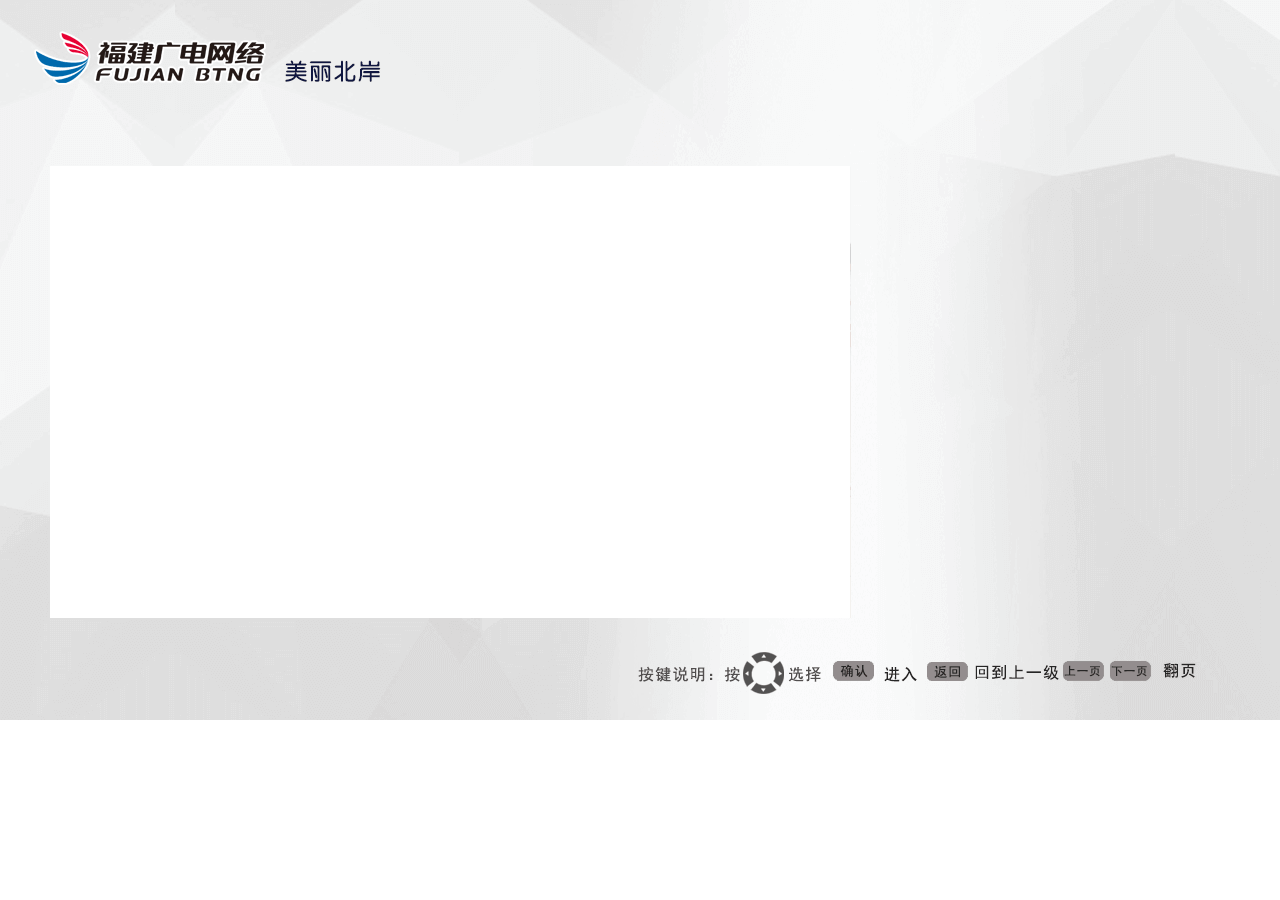
<file: view/index.html>
<!DOCTYPE html>
<html lang="en">
<head>
    <meta charset="UTF-8">
    <link rel="stylesheet" href="../style/common.css">
    <title>美丽北岸</title>
</head>
<body bgcolor="transparent">
<div class="index-bg">
    <div id="bar" class="bar"></div>
    <div id="menu"></div>
    <div id="swiper" class="swiper"></div>
    <!--<div id="weather-forecast"></div>-->
    <div id="cursor"></div>
    <div id="debug-message"></div>
</div>
</body>
<script type="application/javascript" src="../utility/assistant.js"></script>
<script type="application/javascript" src="../utility/async.js"></script>
<script type="application/javascript" src="../cms/cms.config.js"></script>
<script type="application/javascript" src="../cms/cms.api.js"></script>
<script type="application/javascript" src="../module/bar.module.js"></script>
<script type="application/javascript" src="../wrapper/bar.wrapper.js"></script>
<script type="application/javascript" src="../module/swiper.module.js"></script>
<script type="application/javascript" src="../module/menu.module.js"></script>
<script type="application/javascript" src="../module/video.module.js"></script>
<script type="application/javascript" src="../module/cursor.module.js"></script>
<script type="application/javascript" src="../module/transfer.module.js"></script>
<!--<script type="application/javascript" src="../module/weather.module.js"></script>-->
<script type="application/javascript">
    function MenuComponent() {
        MenuModule.call(this);

        this.menuPageArray = [{
            itemsPerLine: [1],           // 每行所包含的元素数量
            menuItemArray: [
                {
                    left: 858,
                    top: 438,
                    width: 369,
                    height: 178,
                    bgImageSrc: 'url(../images/index/5.jpg) no-repeat',
                    resourceId: cmsConfig.indexResourceIdArray[2].resourceId
                }
            ]
        }];
    }

    function SwiperComponent() {
        SwiperModule.call(this);

        this.swiperTop = 164;
        this.swiperLeft = 858;
        this.swiperWidth = 369;
        this.swiperHeight = 269;
        this.resourceId = cmsConfig.indexResourceIdArray[3].resourceId;
    }

    function CursorComponent(bar, swiper, menu, video) {
        CursorModule.call(this);

        // 属性
        this.focusArea = 5;
        this.bar = bar;
        this.swiper = swiper;
        this.menu = menu;
        this.video = video;
        this.fileName = 'PG-ONE';
    }

    function VideoComponent() {
        VideoModule.call(this);

        this.smallScreenPlay = true;
        this.resourceId = cmsConfig.indexResourceIdArray[1].resourceId;
    }

    function TransferComponent(cursor) {
        var that = this,
            postfix = '',
            params = [];

        TransferModule.call(this);
        // 属性
        this.cursor = cursor;

        // 方法
        this.moveX = function (direction) {
            this.cursor.focusOut();
            switch (this.cursor.focusArea) {
                case 0:         // 菜单
//                    if (this.cursor.menu.focusPosX === 0) {
//                        this.cursor.focusArea = 6;
//                    } else {
//                        this.cursor.menu.moveX(direction);
//                    }
                    this.cursor.focusArea = 7;
                    break;
                case 5:         // 栏目
                    this.remove('PG-ONE');
                    this.cursor.bar.moveX(direction);
                    break;
                case 6:         //  滚动图片
                    if (-1 === this.cursor.swiper.moveX(direction)) {
                        this.cursor.swiper.triggerTimer();
                        if (direction < 0) {
                            this.cursor.focusArea = 7;
                        } else {
                            this.cursor.focusArea = 0;
                            this.cursor.menu.focusPosX = 0;
                        }
                    }
                    break;
                case 7:
                    this.cursor.focusArea = 6;
                    break;
                default:
                    break;
            }
            this.cursor.focusOn();
        };

        this.moveY = function (direction) {
            this.cursor.focusOut();
            switch (this.cursor.focusArea) {
                case 0:         // 菜单
                    if (-1 === this.cursor.menu.moveY(direction)) {
                        if (direction < 0) {
                            this.cursor.focusArea = 6;
                        } else {
                            this.cursor.focusArea = 5;
                        }
                    }
                    break;
                case 5:         // 栏目
                    this.cursor.focusArea = 7;
                    break;
                case 6:         //  滚动图片
                    if (-1 === this.cursor.swiper.moveY(direction)) {
                        this.cursor.swiper.triggerTimer();
                        if (direction < 0) {
                            this.cursor.focusArea = 5;
                        } else {
                            this.cursor.focusArea = 0;
                        }

                    }
                    break;
                case 7:
                    this.cursor.focusArea = 5;
                    break;
                default:
                    break;
            }
            this.cursor.focusOn();
        };

        this.doBack = function () {
            window.location.href = 'http://10.215.0.10:80/ui3/ui3/loading.htm?opk=4';
//            if ("undefined" !== typeof(GlobalVarManager)) {
//                window.location.href = GlobalVarManager.getItemStr("tvPortalUrl");
//            } else {
//                window.location.href = 'http://10.215.0.10:80/ui3/ui3/loading.htm?opk=4';
//            }
        };

        this.doSelect = function () {
            var
                postfix = '',
                params;

            this.remove(this.cursor.fileName);
            switch (this.cursor.focusArea) {
                case 0:         // 菜单
//                    if (this.cursor.menu.focusPosX === 0 && this.cursor.menu.focusPosY === 0) {
//                        params =
//                            {
//                                /**
//                                 * 一级页面
//                                 */
//                                'PG-ONE': {
//                                    focusArea: this.cursor.focusArea,
//                                    focusPosX: this.cursor.menu.focusPosX,
//                                    focusPosY: this.cursor.menu.focusPosY
//                                },
//                                'VIDEO': {
//                                    backURL: this.backUrl(),
//                                    focusArea: this.cursor.focusArea,
//                                    focusPosX: this.cursor.menu.focusPosX,
//                                    focusPosY: this.cursor.menu.focusPosY,
//                                    resourceId: cmsConfig.indexResourceIdArray[1].resourceId
//                                }
//                            };
//                        postfix = this.package(params);
//                        window.location.href = 'video.html' + postfix;
//                    }
                    break;
                case 5:         // 栏目
//                    this.doBack();
                    break;
                case 6:         // 滚动图片
                    params =
                        {
                            'PG-ONE': {
                                focusArea: this.cursor.focusArea
                            },
                            'VIDEO': {
                                backURL: this.backUrl(),
                                focusArea: this.cursor.focusArea,
                                assertId: this.cursor.swiper.album[this.cursor.swiper.position].assertId
                            }
                        };
                    postfix = this.package(params);
                    window.location.href = 'video.html' + postfix;
                    break;
                case 7:
                    params =
                        {
                            'PG-ONE': {
                                focusArea: this.cursor.focusArea
                            },
                            'VIDEO': {
                                backURL: this.backUrl(),
                                focusArea: this.cursor.focusArea,
                                resourceId: cmsConfig.indexResourceIdArray[1].resourceId
                            }
                        };
                    postfix = this.package(params);
                    window.location.href = 'video.html' + postfix;
                    break;
                default:
                    break;
            }
        };

        this.onKeyDown = function (event) {
            var code = getKeyCode(event);

            switch (code) {
                case 'KEY_NUMBER1':
                    that.toggle();
                    return false;
                case 'KEY_UP':
                    that.moveY(-1);
                    return false;
                case 'KEY_DOWN':
                    that.moveY(1);
                    return false;
                case 'KEY_LEFT':
                    that.moveX(-1);
                    return false;
                case 'KEY_RIGHT':
                    that.moveX(1);
                    return false;
                case 'KEY_SELECT':
                    that.doSelect();
                    return false;
                case 'KEY_EXIT':
                case 'KEY_BACK':
                    that.doBack();
                    return false;
                default:
                    that.videoPlayHandler(event);
                    break;
            }
        };

        this.videoPlayHandler = function (event) {
            var code = getKeyCode(event);

            switch (code) {
                    /*  开机认证的消息处理   */
                case 22201:
                    document.getElementById('debug-message').innerHTML += '<br/>' + '+++++++++++++ 认证成功  +++++++++++++';
                    videoComponent.loopSmallVideo();
                    return false;
                case 22202:
                    document.getElementById('debug-message').innerHTML += '<br/>' + '+++++++++++++ 认证失败  +++++++++++++';
                    return false;
                    /*  小视频消息处理   */
                case 5202:										// open success
                case 13001:
                    document.getElementById('debug-message').innerHTML += '<br/>' + '|||||||||||||  autoPlaySmallVideo  ||||||||||||| ';
                    videoComponent.autoPlaySmallVideo();
                    return false;
                case 'IPANEL_PLAY_END':
                    document.getElementById('debug-message').innerHTML += '<br/>' + '|||||||||||||  IPANEL_PLAY_END  ||||||||||||| ';
                    videoComponent.loopSmallVideo();
                    return false;
                default:
                    break;
            }
        }
    }

    var videoComponent = new VideoComponent();                  //  视频播放模块

    window.onload = function () {
        var
            barComponent = new BarComponent(),
            swiperComponent = new SwiperComponent(),
            menuComponent = new MenuComponent(),
            cursorComponent = new CursorComponent(barComponent, swiperComponent, menuComponent, videoComponent),
            transferComponent = new TransferComponent(cursorComponent);
//            weatherModule = new WeatherModule();

        /**
         *  添加按键事件处理
         */
        document.onkeydown = transferComponent.onKeyDown;           //  按键事件处理
        document.onkeypress = transferComponent.videoPlayHandler;
        document.onirkeypress = transferComponent.videoPlayHandler;
        document.onsystemevent = transferComponent.videoPlayHandler;
        /**
         *  初始化各模块
         */
//        document.getElementById('debug-message').innerHTML += '<br/>' + '======================  启动初始化  ======================';
        transferComponent.init();
        barComponent.init();
        swiperComponent.init();
        menuComponent.init();
        videoComponent.init();
//        weatherModule.init(function () {
//            if (weatherModule.temperature !== '') {
//                document.getElementById('weather-forecast').innerHTML =
//                    '今日天气： ' +
//                    '&nbsp;&nbsp;&nbsp;' + weatherModule.weather +
//                    '&nbsp;&nbsp;&nbsp;' + weatherModule.temperature +
//                    '&nbsp;&nbsp;&nbsp;' + weatherModule.windScale;
//            }
//        });

        cursorComponent.focusOn();
    };

    window.onunload = function () {
        videoComponent.stop();
        videoComponent.destroy();
    };
</script>
</html>
</file>
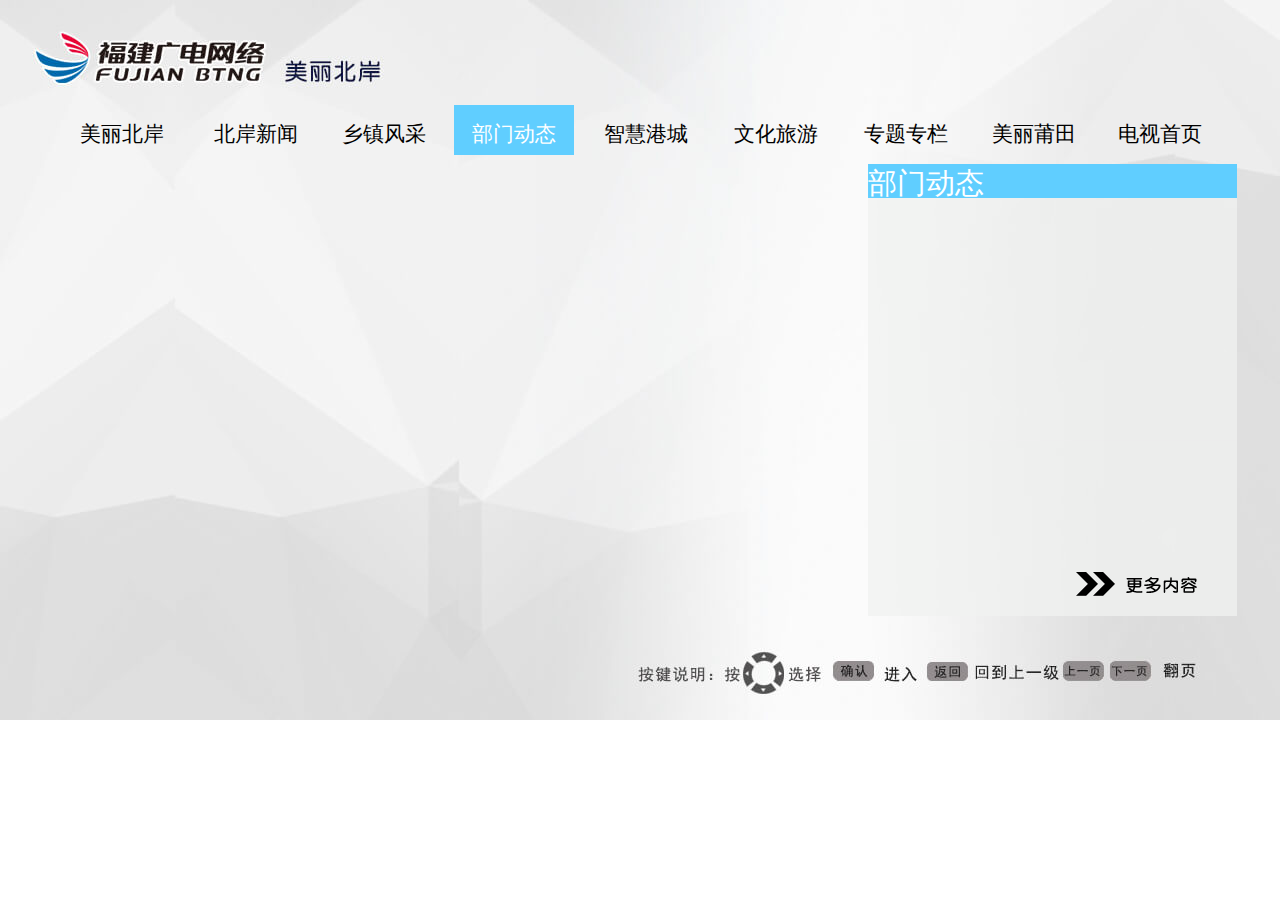
<file: view/apartment.html>
<!DOCTYPE html>
<html lang="en">
<head>
    <meta charset="UTF-8">
    <link rel="stylesheet" href="../style/common.css">
    <title>部门动态</title>
</head>
<body>
<div class="background">
    <div id="bar" class="bar"></div>
    <div id="swiper" class="swiper"></div>
    <div id="notices_board" class="notices_board">
        <div id="notices_board_bar"></div>
        <div class="list-item-more"></div>
    </div>
    <div id="cursor"></div>
    <div id="debug-message"></div>
</div>
</body>
<script type="application/javascript" src="../utility/assistant.js"></script>
<script type="application/javascript" src="../utility/async.js"></script>
<script type="application/javascript" src="../cms/cms.config.js"></script>
<script type="application/javascript" src="../cms/cms.api.js"></script>
<script type="application/javascript" src="../module/bar.module.js"></script>
<script type="application/javascript" src="../wrapper/bar.wrapper.js"></script>
<script type="application/javascript" src="../module/swiper.module.js"></script>
<script type="application/javascript" src="../module/list.module.js"></script>
<script type="application/javascript" src="../module/cursor.module.js"></script>
<script type="application/javascript" src="../module/transfer.module.js"></script>
<script type="application/javascript">
    function SwiperComponent() {
        SwiperModule.call(this);

        this.swiperTop = 164;
        this.swiperLeft = 56;
        this.swiperWidth = 806;
        this.swiperHeight = 452;
        this.resourceId = cmsConfig.apartmentResourceIdArray[2].resourceId;
    }

    function ListComponent() {
        ListModule.call(this);

        // 属性
        this.focusPos = 0;
        this.boardLeft = 868;
        this.boardTop = 164;
        this.boardWidth = 369;
        this.boardHeight = 452;
        this.noticesBoardBarWidth = 369;
        this.noticesBoardBarHeight = 47;
        this.noticesBoardBarText = '部门动态';
        this.itemLeft = 868;
        this.itemTop = 212;
        this.itemWidth = 360;
        this.itemHeight = 42;
        this.itemMoreLeft = 1058;
        this.itemMoreTop = 565;
        this.itemMoreWidth = 142;
        this.itemMoreHeight = 42;
        this.listItemNum = 8;
        this.resourceId = cmsConfig.apartmentResourceIdArray[1].resourceId;

        // 方法
    }

    function CursorComponent(bar, swiper, list) {
        CursorModule.call(this);

        // 属性
        this.focusArea = 5;
        this.bar = bar;
        this.bar.focusPos = 3;
        this.swiper = swiper;
        this.list = list;
        this.fileName = 'PG-ONE';
    }

    function TransferComponent(cursor) {
        var that = this,
            postfix = '',
            params = [];

        TransferModule.call(this);
        // 属性
        this.cursor = cursor;

        // 方法
        this.moveX = function (direction) {
            this.cursor.focusOut();
            switch (this.cursor.focusArea) {
                case 2:         // 列表
                    this.cursor.focusArea = 6;
                    break;
                case 5:         // 栏目
                    this.remove('PG-ONE');
                    this.cursor.bar.moveX(direction);
                    break;
                case 6:         //  滚动图片
                    if (-1 === this.cursor.swiper.moveX(direction)) {
                        this.cursor.swiper.triggerTimer();
                        this.cursor.focusArea = 2;
                    }
                    break;
                default:
                    break;
            }
            this.cursor.focusOn();
        };

        this.moveY = function (direction) {
            this.cursor.focusOut();
            switch (this.cursor.focusArea) {
                case 2:         //  列表
                    if (-1 === this.cursor.list.moveY(direction)) {
                        this.cursor.focusArea = 5;
                    }
                    break;
                case 5:         // 栏目
                    this.cursor.focusArea = 6;
                    break;
                case 6:         //  滚动图片
                    this.cursor.swiper.triggerTimer();
                    this.cursor.focusArea = 5;
                    break;
                default:
                    break;
            }
            this.cursor.focusOn();
        };

        this.doBack = function () {
            this.remove(this.cursor.fileName);
            this.package([]);
            window.location.href = 'index.html' + this.package([]);
        };

        this.doSelect = function () {
            var
                postfix = '',
                params;

            this.remove(this.cursor.fileName);
            switch (this.cursor.focusArea) {
                case 2:         // 列表
                    params = {
                        'PG-ONE': {
                            focusArea: this.cursor.focusArea,
                            focusPos: this.cursor.list.focusPos
                        }
                    };
                    if (this.cursor.list.listItemTitleArray[this.cursor.list.focusPos].flag === 0) {
                        params.PG_TEXT = {
                            resourceId: this.cursor.list.listItemTitleArray[this.cursor.list.focusPos].id,
                            backURL: 'apartment.html',
                        };
                        postfix = this.package(params);
                        window.location.href = 'detail.html' + postfix;
                    }
                    else if (this.cursor.list.listItemTitleArray[this.cursor.list.focusPos].flag === 1) {
                        params.VIDEO = {
                            backURL: this.backUrl(),
                            fileName: this.cursor.fileName,
                            focusArea: this.cursor.focusArea,
                            focusPos: this.cursor.list.focusPos,
                            assertId: this.cursor.list.listItemTitleArray[this.cursor.list.focusPos].assetID
                        };
                        postfix = this.package(params);
                        window.location.href = 'video.html' + postfix;
                    } else {
                        params.PG_MORE = {
                            resourceId: cmsConfig.apartmentResourceIdArray[1].resourceId,
//                            resourceType: 'video',
                            backURL: 'apartment.html',
                            pageIndex: 1
                        };
                        postfix = this.package(params);
                        window.location.href = 'more.html' + postfix;
                    }
                    break;
                case 6:     //  滚动页
                    params =
                        {
                            'PG-ONE': {
                                focusArea: this.cursor.focusArea
                            },
                            'VIDEO': {
                                backURL: this.backUrl(),
                                focusArea: this.cursor.focusArea,
                                assertId: this.cursor.swiper.album[this.cursor.swiper.position].assertId
                            }
                        };
                    postfix = this.package(params);
                    window.location.href = 'video.html' + postfix;
                    break;
                default:
                    break;
            }
        };

        this.onKeyDown = function (event) {
            var code = getKeyCode(event);

            switch (code) {
                case 'KEY_NUMBER1':
                    that.toggle();
                    return false;
                case 'KEY_UP':
                    that.moveY(-1);
                    return false;
                case 'KEY_DOWN':
                    that.moveY(1);
                    return false;
                case 'KEY_LEFT':
                    that.moveX(-1);
                    return false;
                case 'KEY_RIGHT':
                    that.moveX(1);
                    return false;
                case 'KEY_SELECT':
                    that.doSelect();
                    return false;
                case 'KEY_EXIT':
                case 'KEY_BACK':
                    that.doBack();
                    return false;
                default:
                    break;
            }
        };
    }

    window.onload = function () {
        var
            barComponent = new BarComponent(),
            swiperComponent = new SwiperComponent(),
            listComponent = new ListComponent(),
            cursorComponent = new CursorComponent(barComponent, swiperComponent, listComponent),
            transferComponent = new TransferComponent(cursorComponent);

        transferComponent.init();
        barComponent.init();
        swiperComponent.init();
        listComponent.init(function () {
            cursorComponent.focusOn();
        });
        document.onkeydown = transferComponent.onKeyDown;
    };
</script>
</html>
</file>
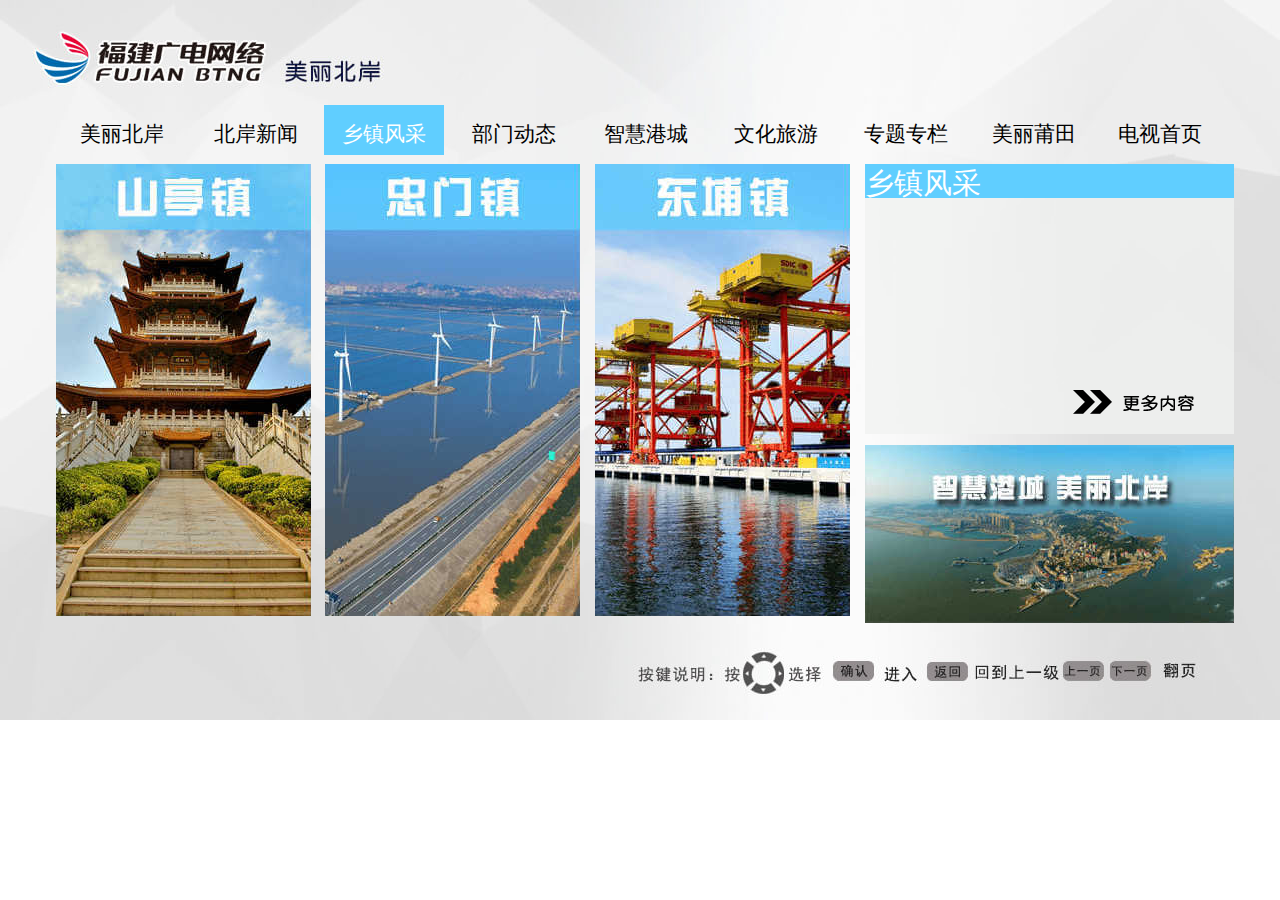
<file: view/beian.html>
<!DOCTYPE html>
<html lang="en">
<head>
    <meta charset="UTF-8">
    <link rel="stylesheet" href="../style/common.css">
    <title>乡镇风采</title>
</head>
<body>
<div class="background">
    <div id="bar" class="bar"></div>
    <div id="menu"></div>
    <div id="notices_board" class="notices_board">
        <div id="notices_board_bar"></div>
        <div class="list-item-more"></div>
    </div>
    <div id="cursor"></div>
    <div id="debug-message"></div>
</div>
</body>
<script type="application/javascript" src="../utility/assistant.js"></script>
<script type="application/javascript" src="../utility/async.js"></script>
<script type="application/javascript" src="../cms/cms.config.js"></script>
<script type="application/javascript" src="../cms/cms.api.js"></script>
<script type="application/javascript" src="../module/bar.module.js"></script>
<script type="application/javascript" src="../wrapper/bar.wrapper.js"></script>
<script type="application/javascript" src="../module/menu.module.js"></script>
<script type="application/javascript" src="../module/list.module.js"></script>
<script type="application/javascript" src="../module/cursor.module.js"></script>
<script type="application/javascript" src="../module/transfer.module.js"></script>
<script type="application/javascript">
    function MenuComponent() {
        MenuModule.call(this);

        this.menuPageArray = [{
            itemsPerLine: [4],           // 每行所包含的元素数量
            menuItemArray: [
                {
                    left: 56,
                    top: 164,
                    width: 255,
                    height: 452,
                    bgImageSrc: 'url(../images/beian/1.jpg) no-repeat',
                    resourceId: cmsConfig.beianResourceIdArray[1].resourceId
                },
                {
                    left: 325,
                    top: 164,
                    width: 255,
                    height: 452,
                    bgImageSrc: 'url(../images/beian/2.jpg) no-repeat',
                    resourceId: cmsConfig.beianResourceIdArray[2].resourceId
                },
                {
                    left: 595,
                    top: 164,
                    width: 255,
                    height: 452,
                    bgImageSrc: 'url(../images/beian/3.jpg) no-repeat',
                    resourceId: cmsConfig.beianResourceIdArray[3].resourceId
                },
                {
                    left: 865,
                    top: 445,
                    width: 369,
                    height: 178,
                    bgImageSrc: 'url(../images/beian/4.jpg) no-repeat',
                    resourceId: cmsConfig.beianResourceIdArray[4].resourceId
                }
            ]
        }];
    }

    function ListComponent() {
        ListModule.call(this);

        // 属性
        this.focusPos = 0;
        this.boardLeft = 865;
        this.boardTop = 164;
        this.boardWidth = 369;
        this.boardHeight = 270;
        this.noticesBoardBarWidth = 369;
        this.noticesBoardBarHeight = 47;
        this.noticesBoardBarText = '乡镇风采';
        this.itemLeft = 875;
        this.itemTop = 212;
        this.itemWidth = 314;
        this.itemHeight = 32;
        this.itemMoreLeft = 1058;
        this.itemMoreTop = 390;
        this.itemMoreWidth = 142;
        this.itemMoreHeight = 28;
        this.listItemNum = 4;
        this.resourceId = cmsConfig.beianResourceIdArray[5].resourceId;

        // 方法
    }

    function CursorComponent(bar, menu, list) {
        CursorModule.call(this);

        // 属性
        this.focusArea = 5;
        this.bar = bar;
        this.bar.focusPos = 2;
        this.list = list;
        this.menu = menu;
        this.fileName = 'PG-ONE';
    }

    function TransferComponent(cursor) {
        var that = this,
            postfix = '',
            params = [];

        TransferModule.call(this);
        // 属性
        this.cursor = cursor;

        // 方法
        this.moveX = function (direction) {
            this.cursor.focusOut();
            switch (this.cursor.focusArea) {
                case 0:         // 菜单
                    if (-1 === this.cursor.menu.moveX(direction)) {
                        this.cursor.focusArea = 2;
                    }
                    break;
                case 2:         //  列表
                    this.cursor.focusArea = 0;
                    break;
                case 5:         // 栏目
                    this.remove('PG-ONE');
                    this.cursor.bar.moveX(direction);
                    break;
                default:
                    break;
            }
            this.cursor.focusOn();
        };

        this.moveY = function (direction) {
            this.cursor.focusOut();
            switch (this.cursor.focusArea) {
                case 0:         // 菜单
                    if (this.cursor.menu.focusPosX === 3 && direction < 0) {
                        this.cursor.focusArea = 2;
                    } else {
                        this.cursor.focusArea = 5;
                    }
                    break;
                case 2:         //  列表
                    if (-1 === this.cursor.list.moveY(direction)) {
                        if (direction < 0) {
                            this.cursor.focusArea = 5;
                        } else {
                            this.cursor.focusArea = 0;
                        }
                    }
                    break;
                case 5:         // 栏目
                    this.cursor.focusArea = 0;
                    break;
                default:
                    break;
            }
            this.cursor.focusOn();
        };

        this.doBack = function () {
            this.remove(this.cursor.fileName);
            this.package([]);
            window.location.href = 'index.html' + this.package([]);
        };

        this.doSelect = function () {
            this.remove(this.cursor.fileName);

            switch (this.cursor.focusArea) {
                case 0:         // 菜单
                    var i,
                        _num = 0;

                    for (i = 0; i < this.cursor.menu.focusPosY; i++) {
                        _num += this.cursor.menu.itemsPerLine[i];
                    }
                    _num += this.cursor.menu.focusPosX;

                    if (_num === 3) {

                    } else {
                        params = {
                            'PG-ONE': {
                                focusArea: this.cursor.focusArea,
                                focusPosX: this.cursor.menu.focusPosX,
                                focusPosY: this.cursor.menu.focusPosY
                            }
                        };
                        params.PG_MORE = {
                            resourceId: this.cursor.menu.menuItemArray[_num].resourceId,
                            resourceType: 'video',
                            backURL: 'beian.html',
                            logoImageSrc: '',
                            pageIndex: 1
                        };
                        postfix = this.package(params);
                        window.location.href = 'more.html' + postfix;
                    }
                    break;
                case 2:         // 列表
                    params = {
                        'PG-ONE': {
                            focusArea: this.cursor.focusArea,
                            focusPos: this.cursor.list.focusPos
                        }
                    };
                    if (this.cursor.list.listItemTitleArray[this.cursor.list.focusPos].flag === 0) {
                        params.PG_TEXT = {
                            resourceId: this.cursor.list.listItemTitleArray[this.cursor.list.focusPos].id,
                            backURL: 'beian.html',
                        };
                        postfix = this.package(params);
                        window.location.href = 'detail.html' + postfix;
                    }
                    else if (this.cursor.list.listItemTitleArray[this.cursor.list.focusPos].flag === 1) {
                        params.VIDEO = {
                            backURL: this.backUrl(),
                            fileName: this.cursor.fileName,
                            focusArea: this.cursor.focusArea,
                            focusPos: this.cursor.list.focusPos,
                            assertId: this.cursor.list.listItemTitleArray[this.cursor.list.focusPos].assetID
                        };
                        postfix = this.package(params);
                        window.location.href = 'video.html' + postfix;
                    } else {
                        params.PG_MORE = {
                            resourceId: cmsConfig.beianResourceIdArray[5].resourceId,
                            resourceType: 'video',
                            backURL: 'beian.html',
                            pageIndex: 1
                        };
                        postfix = this.package(params);
                        window.location.href = 'more.html' + postfix;
                    }
                    break;
                default:
                    break;
            }
        };

        this.onKeyDown = function (event) {
            var code = getKeyCode(event);

            switch (code) {
                case 'KEY_NUMBER1':
                    that.toggle();
                    return false;
                case 'KEY_UP':
                    that.moveY(-1);
                    return false;
                case 'KEY_DOWN':
                    that.moveY(1);
                    return false;
                case 'KEY_LEFT':
                    that.moveX(-1);
                    return false;
                case 'KEY_RIGHT':
                    that.moveX(1);
                    return false;
                case 'KEY_SELECT':
                    that.doSelect();
                    return false;
                case 'KEY_EXIT':
                case 'KEY_BACK':
                    that.doBack();
                    return false;
                default:
                    break;
            }
        };
    }

    window.onload = function () {
        var
            barComponent = new BarComponent(),
            menuComponent = new MenuComponent(),
            listComponent = new ListComponent(),
            cursorComponent = new CursorComponent(barComponent, menuComponent, listComponent),
            transferComponent = new TransferComponent(cursorComponent);

        document.onkeydown = transferComponent.onKeyDown;

        transferComponent.init();
        barComponent.init();
        menuComponent.init();
        listComponent.init(function () {
            cursorComponent.focusOn();
        });

    };
</script>
</html>
</file>
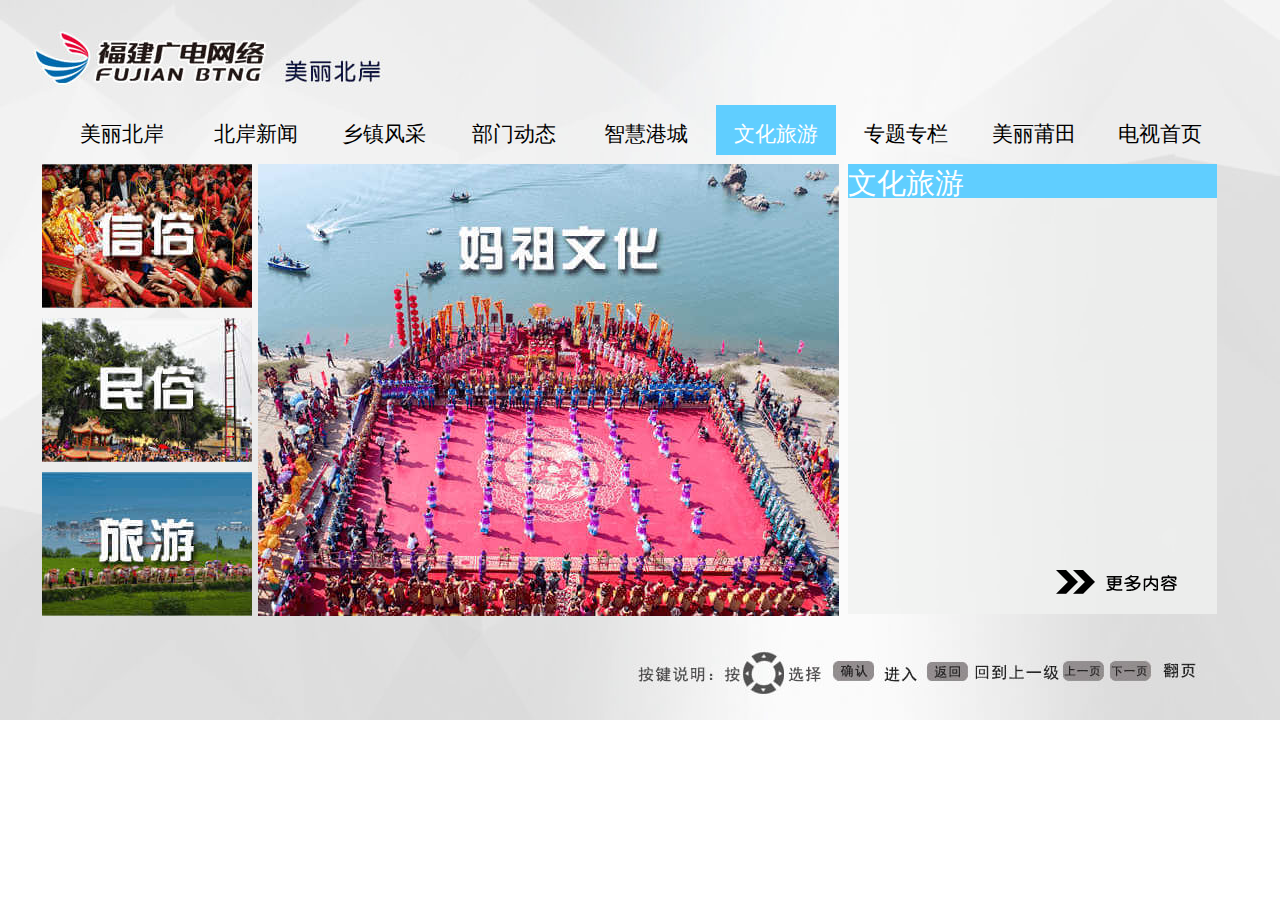
<file: view/culture.html>
<!DOCTYPE html>
<html lang="en">
<head>
    <meta charset="UTF-8">
    <link rel="stylesheet" href="../style/common.css">
    <title>文化旅游</title>
</head>
<body>
<div class="background">
    <div id="bar" class="bar"></div>
    <div id="menu"></div>
    <div id="notices_board" class="notices_board">
        <div id="notices_board_bar"></div>
        <div class="list-item-more"></div>
    </div>
    <div id="cursor"></div>
    <div id="debug-message"></div>
</div>
</body>
<script type="application/javascript" src="../utility/assistant.js"></script>
<script type="application/javascript" src="../utility/async.js"></script>
<script type="application/javascript" src="../cms/cms.config.js"></script>
<script type="application/javascript" src="../cms/cms.api.js"></script>
<script type="application/javascript" src="../module/bar.module.js"></script>
<script type="application/javascript" src="../wrapper/bar.wrapper.js"></script>
<script type="application/javascript" src="../module/menu.module.js"></script>
<script type="application/javascript" src="../module/list.module.js"></script>
<script type="application/javascript" src="../module/cursor.module.js"></script>
<script type="application/javascript" src="../module/transfer.module.js"></script>
<script type="application/javascript">
    function MenuComponent() {
        MenuModule.call(this);

        this.menuPageArray = [{
            itemsPerLine: [2, 1, 1, 1],           // 每行所包含的元素数量
            menuItemArray: [
                {
                    name: '信俗',
                    left: 42,
                    top: 164,
                    width: 210,
                    height: 144,
                    bgImageSrc: 'url(../images/culture/1.jpg) no-repeat',
                    resourceId: cmsConfig.cultureResourceIdArray[1].resourceId,
                    url: 'http://10.215.0.39/fujiandangjianNew/shipinhuiyi/ddsy.html?cId=783&IP=192.168.12.139&port=8080'
                },
                {
                    name: '妈祖文化',
                    left: 258,
                    top: 164,
                    width: 581,
                    height: 452,
                    bgImageSrc: 'url(../images/culture/5.jpg) no-repeat',
                    resourceId: cmsConfig.cultureResourceIdArray[4].resourceId,
                    url: 'http://10.215.0.39/fujiandangjianNew/shipinhuiyi/ddsy.html?cId=784&IP=192.168.12.139&port=8080'
                },
                {
                    name: '民俗',
                    left: 42,
                    top: 318,
                    width: 210,
                    height: 144,
                    bgImageSrc: 'url(../images/culture/2.jpg) no-repeat',
                    resourceId: cmsConfig.cultureResourceIdArray[2].resourceId,
                    url: 'http://vod.fjgdwl.com:80/ddh2017/index.html'
                },
                {
                    name: '旅游',
                    left: 42,
                    top: 472,
                    width: 210,
                    height: 144,
                    bgImageSrc: 'url(../images/culture/3.jpg) no-repeat',
                    resourceId: cmsConfig.cultureResourceIdArray[3].resourceId,
                    url: 'http://10.215.0.39/fujiandangjianNew/whsh1.html?cId=786&IP=192.168.12.139&port=8080'
                }
//                {
//                    name: '美食',
//                    left: 42,
//                    top: 508,
//                    width: 210,
//                    height: 108,
//                    bgImageSrc: 'url(../images/culture/4.png) no-repeat',
//                    resourceId: 0,
//                    url: 'http://10.215.0.39/fujiandangjianNew/lxyz.html?cId=787&IP=192.168.12.139&port=8080'
//                }
            ]
        }];
    }

    function ListComponent() {
        ListModule.call(this);

        // 属性
        this.focusPos = 0;
        this.boardLeft = 848;
        this.boardTop = 164;
        this.boardWidth = 369;
        this.boardHeight = 450;
        this.noticesBoardBarWidth = 369;
        this.noticesBoardBarHeight = 47;
        this.noticesBoardBarText = '文化旅游';
        this.itemLeft = 858;
        this.itemTop = 212;
        this.itemWidth = 339;
        this.itemHeight = 42;
        this.itemMoreLeft = 1058;
        this.itemMoreTop = 570;
        this.itemMoreWidth = 121;
        this.itemMoreHeight = 42;
        this.listItemNum = 8;
        this.resourceId = cmsConfig.cultureResourceIdArray[5].resourceId;

        // 方法
    }

    function CursorComponent(bar, list, menu) {
        CursorModule.call(this);

        // 属性
        this.focusArea = 5;
        this.bar = bar;
        this.bar.focusPos = 5;
        this.list = list;
        this.menu = menu;
        this.fileName = 'PG-ONE';
    }

    function TransferComponent(cursor) {
        var that = this,
            postfix = '',
            params = [];

        TransferModule.call(this);
        // 属性
        this.cursor = cursor;

        // 方法
        this.moveX = function (direction) {
            this.cursor.focusOut();
            switch (this.cursor.focusArea) {
                case 0:         // 菜单
                    if (-1 === this.cursor.menu.moveX(direction)) {
                        if (direction > 0) {
                            if (this.cursor.menu.focusPosY === 0) {
                                this.cursor.focusArea = 2;
                            } else {
                                this.cursor.menu.focusPosX = 1;
                                this.cursor.menu.focusPosY = 0;
                            }
                        }
                    }
                    break;
                case 2:
                    if (direction < 0) {
                        this.cursor.focusArea = 0;
                        this.cursor.menu.focusPosX = 1;
                        this.cursor.menu.focusPosY = 0;
                    }
                    break;
                case 5:         // 栏目
                    this.remove('PG-ONE');
                    this.cursor.bar.moveX(direction);
                    break;
                default:
                    break;
            }
            this.cursor.focusOn();
        };

        this.moveY = function (direction) {
            this.cursor.focusOut();
            switch (this.cursor.focusArea) {
                case 0:         // 菜单
                    if (-1 === this.cursor.menu.moveY(direction)) {
                        this.cursor.focusArea = 5;
                    }
                    break;
                case 2:
                    if (-1 === this.cursor.list.moveY(direction)) {
                        this.cursor.focusArea = 5;
                    }
                    break;
                case 5:         // 栏目
                    this.cursor.focusArea = 0;
                    this.cursor.menu.focusPosX = 0;
                    this.cursor.menu.focusPosY = 0;
                    break;
                default:
                    break;
            }
            this.cursor.focusOn();
        };

        this.doBack = function () {
            this.remove(this.cursor.fileName);
            this.package([]);
            window.location.href = 'index.html' + this.package([]);
        };

        this.doSelect = function () {
            this.remove(this.cursor.fileName);

            switch (this.cursor.focusArea) {
                case 0:         // 菜单
                    var i,
                        _num = 0;

                    for (i = 0; i < this.cursor.menu.focusPosY; i++) {
                        _num += this.cursor.menu.itemsPerLine[i];
                    }
                    _num += this.cursor.menu.focusPosX;

                    params =
                        {
                            'PG-ONE': {
                                focusArea: this.cursor.focusArea,
                                focusPosX: this.cursor.menu.focusPosX,
                                focusPosY: this.cursor.menu.focusPosY
                            },
                            'VIDEO': {
                                backURL: this.backUrl(),
                                fileName: this.cursor.fileName,
                                focusArea: this.cursor.focusArea,
                                focusPosX: this.cursor.menu.focusPosX,
                                focusPosY: this.cursor.menu.focusPosY,
                                resourceId: this.cursor.menu.menuItemArray[_num].resourceId
                            }
                        };
                    postfix = this.package(params);
                    window.location.href = 'video.html' + postfix;
                    break;
                case 2:         // 列表
                    params = {
                        'PG-ONE': {
                            focusArea: this.cursor.focusArea,
                            focusPos: this.cursor.list.focusPos
                        }
                    };
                    if (this.cursor.list.listItemTitleArray[this.cursor.list.focusPos].flag === 0) {
                        params.PG_TEXT = {
                            resourceId: this.cursor.list.listItemTitleArray[this.cursor.list.focusPos].id,
                            backURL: 'culture.html',
                        };
                        postfix = this.package(params);
                        window.location.href = 'detail.html' + postfix;
                    }
                    else if (this.cursor.list.listItemTitleArray[this.cursor.list.focusPos].flag === 1) {
                        params.VIDEO = {
                            backURL: this.backUrl(),
                            fileName: this.cursor.fileName,
                            focusArea: this.cursor.focusArea,
                            focusPos: this.cursor.list.focusPos,
                            assertId: this.cursor.list.listItemTitleArray[this.cursor.list.focusPos].assetID
                        };
                        postfix = this.package(params);
                        window.location.href = 'video.html' + postfix;
                    } else {
                        params.PG_MORE = {
                            resourceId: cmsConfig.cultureResourceIdArray[5].resourceId,
//                            resourceType: 'video',
                            backURL: 'culture.html',
                            pageIndex: 1
                        };
                        postfix = this.package(params);
                        window.location.href = 'more.html' + postfix;
                    }
                    break;
                default:
                    break;
            }
        };

        this.onKeyDown = function (event) {
            var code = getKeyCode(event);

            switch (code) {
                case 'KEY_NUMBER1':
                    that.toggle();
                    return false;
                case 'KEY_UP':
                    that.moveY(-1);
                    return false;
                case 'KEY_DOWN':
                    that.moveY(1);
                    return false;
                case 'KEY_LEFT':
                    that.moveX(-1);
                    return false;
                case 'KEY_RIGHT':
                    that.moveX(1);
                    return false;
                case 'KEY_SELECT':
                    that.doSelect();
                    return false;
                case 'KEY_EXIT':
                case 'KEY_BACK':
                    that.doBack();
                    return false;
                default:
                    break;
            }
        };
    }

    window.onload = function () {
        var
            barComponent = new BarComponent(),
            menuComponent = new MenuComponent(),
            listComponent = new ListComponent(),
            cursorComponent = new CursorComponent(barComponent, listComponent, menuComponent),
            transferComponent = new TransferComponent(cursorComponent);

        document.onkeydown = transferComponent.onKeyDown;

        transferComponent.init();
        barComponent.init();
        menuComponent.init();
        listComponent.init(function () {
            cursorComponent.focusOn();
        });
    };
</script>
</html>
</file>
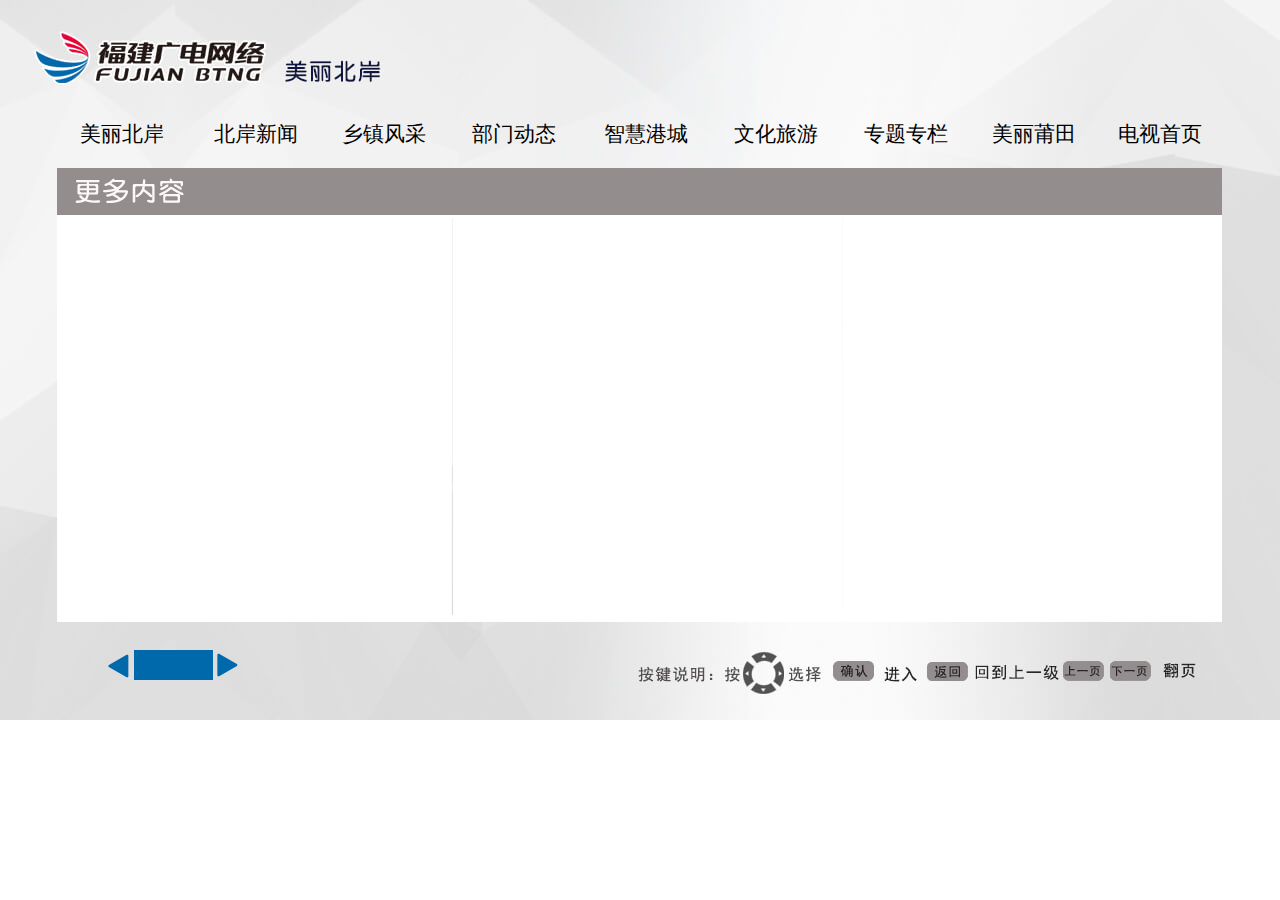
<file: view/more.html>
<!DOCTYPE html>
<html lang="en">
<head>
    <meta charset="UTF-8">
    <link rel="stylesheet" href="../style/common.css">
    <title>更多内容</title>
</head>
<body>
<div class="background">
    <div id="bar" class="bar"></div>
    <div id="content" class="more-page-content"></div>
    <div class="more-page-index-img">
        <div id="more-page-index-text" class="more-page-index-text">
        </div>
    </div>
    <div id="cursor"></div>
    <div id="debug-message"></div>
</div>
</body>
<script type="application/javascript" src="../utility/assistant.js"></script>
<script type="application/javascript" src="../utility/async.js"></script>
<script type="application/javascript" src="../cms/cms.config.js"></script>
<script type="application/javascript" src="../cms/cms.api.js"></script>
<script type="application/javascript" src="../module/bar.module.js"></script>
<script type="application/javascript" src="../wrapper/bar.wrapper.js"></script>
<script type="application/javascript" src="../module/cursor.module.js"></script>
<script type="application/javascript" src="../module/more.module.js"></script>
<script type="application/javascript" src="../module/pager.module.js"></script>
<script type="application/javascript" src="../module/transfer.module.js"></script>
<script>
    function MoreComponent() {
        MoreModule.call(this);
    }

    function CursorComponent(bar, more) {
        CursorModule.call(this);

        // 属性
        this.focusArea = 4;
        this.bar = bar;
        this.more = more;
        this.fileName = 'PG_MORE';

        // 方法
        this.moveX = function (direction) {
            this.focusOut();
            switch (this.focusArea) {
                case 4:
                    if (-1 === this.more.moveX(direction)) {
                        this.changePage(direction);
                    }
                    break;
                case 5:
                    this.bar.moveX(direction, true);
                    break;
                default:
                    break;
            }
            this.focusOn();
        };

        this.moveY = function (direction) {
            this.focusOut();
            switch (this.focusArea) {
                case 4:
                    if (-1 === this.more.moveY(direction)) {
                        this.focusArea = 5;
                    }
                    break;
                case 5:
                    this.focusArea = 4;
                    break;
                default:
                    break;
            }
            this.focusOn();
        };

        this.changePage = function (direction) {
            var that = this;

            this.more.changePage(direction, function () {
                that.focusOn();
            });
        };
    }

    function TransferComponent(cursor) {
        var that = this;

        TransferModule.call(this);
        // 属性
        this.cursor = cursor;

        // 方法
        this.doBack = function () {
            this.remove(this.cursor.fileName);
            window.location.href = this.cursor.more.backURL + this.package([]);
        };

        this.doSelect = function () {
            var
                postfix,
                params = {};

            this.remove(this.cursor.fileName);

            switch (this.cursor.focusArea) {
                case 4:
                    if (this.cursor.more.moreItemArray[this.cursor.more.focusPosY][this.cursor.more.focusPosX].flag === 0) {
                        params.PG_MORE = {
                            focusArea: this.cursor.focusArea,
                            focusPosX: this.cursor.more.focusPosX,
                            focusPosY: this.cursor.more.focusPosY,
                            resourceId: this.cursor.more.resourceId,
                            backURL: this.cursor.more.backURL,
                            pageIndex: this.cursor.more.pageIndex
                        };
                        params.PG_TEXT = {
                            resourceId: this.cursor.more.moreItemArray[this.cursor.more.focusPosY][this.cursor.more.focusPosX].id,
                            backURL: 'more.html',
                        };
                        postfix = this.package(params);
                        window.location.href = 'detail.html' + postfix;
                    } else if (this.cursor.more.moreItemArray[this.cursor.more.focusPosY][this.cursor.more.focusPosX].flag === 1) {
                        params.VIDEO = {
                            backURL: this.backUrl(),
                            fileName: this.cursor.fileName,
                            focusArea: this.cursor.focusArea,
                            focusPosX: this.cursor.more.focusPosX,
                            focusPosY: this.cursor.more.focusPosY,
                            resourceId: this.cursor.more.resourceId,
                            morePageBackURL: this.cursor.more.backURL,
                            pageIndex: this.cursor.more.pageIndex,
                            assertId: this.cursor.more.moreItemArray[this.cursor.more.focusPosY][this.cursor.more.focusPosX].assetid
                        };
                        postfix = this.package(params);
                        window.location.href = 'video.html' + postfix;
                    } else {

                    }
                    break;
                case 5:
                    this.cursor.bar.doSelect();
                    break;
                default:
                    break;
            }
        };

        this.onKeyDown = function (event) {
            var code = getKeyCode(event);

            switch (code) {
                case 'KEY_NUMBER1':
                    that.toggle();
                    return false;
                case 'KEY_UP':
                    that.cursor.moveY(-1);
                    return false;
                case 'KEY_DOWN':
                    that.cursor.moveY(1);
                    return false;
                case 'KEY_LEFT':
                    that.cursor.moveX(-1);
                    return false;
                case 'KEY_RIGHT':
                    that.cursor.moveX(1);
                    return false;
                case 'KEY_PAGE_UP':
                    that.cursor.changePage(-1);
                    return false;
                case 'KEY_PAGE_DOWN':
                    that.cursor.changePage(1);
                    return false;
                case 'KEY_SELECT':
                    that.doSelect();
                    return false;
                case 'KEY_EXIT':
                case 'KEY_BACK':
                    that.doBack();
                    return false;
                default:
                    break;
            }
        };
    }

    window.onload = function () {
        var
            barComponent = new BarComponent(),
            moreComponent = new MoreComponent(),
            cursorComponent = new CursorComponent(barComponent, moreComponent),
//            cursorComponent = new CursorComponent(moreComponent),
            transferComponent = new TransferComponent(cursorComponent);

        document.onkeydown = transferComponent.onKeyDown;

        transferComponent.init();
        barComponent.init();
        moreComponent.init(moreComponent.pageIndex, function () {
            cursorComponent.focusOn();
        });
    };
</script>
</html>
</file>
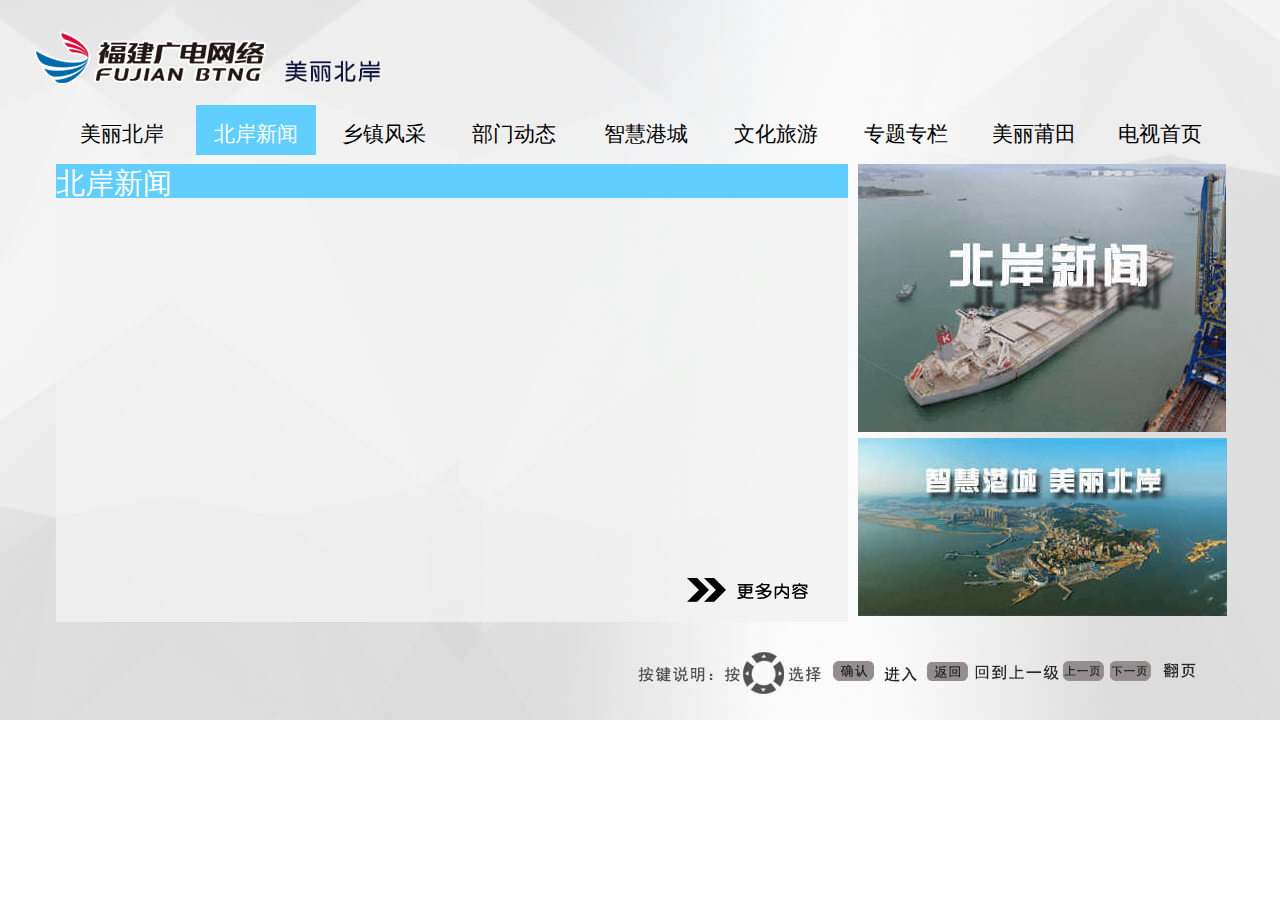
<file: view/news.html>
<!DOCTYPE html>
<html lang="en">
<head>
    <meta charset="UTF-8">
    <link rel="stylesheet" href="../style/common.css">
    <title>北岸新闻</title>
</head>
<body>
<div class="background">
    <div id="bar" class="bar"></div>
    <div id="menu"></div>
    <div id="notices_board" class="notices_board">
        <div id="notices_board_bar"></div>
        <div class="list-item-more"></div>
    </div>
    <div id="cursor"></div>
    <div id="debug-message"></div>
</div>
</body>
<script type="application/javascript" src="../utility/assistant.js"></script>
<script type="application/javascript" src="../utility/async.js"></script>
<script type="application/javascript" src="../cms/cms.config.js"></script>
<script type="application/javascript" src="../cms/cms.api.js"></script>
<script type="application/javascript" src="../module/bar.module.js"></script>
<script type="application/javascript" src="../wrapper/bar.wrapper.js"></script>
<script type="application/javascript" src="../module/menu.module.js"></script>
<script type="application/javascript" src="../module/list.module.js"></script>
<script type="application/javascript" src="../module/cursor.module.js"></script>
<script type="application/javascript" src="../module/transfer.module.js"></script>
<script type="application/javascript">
    function MenuComponent() {
        MenuModule.call(this);

        this.menuPageArray = [{
            itemsPerLine: [1, 1],           // 每行所包含的元素数量
            menuItemArray: [
                {
                    left: 858,
                    top: 164,
                    width: 369,
                    height: 269,
                    bgImageSrc: 'url(../images/news/1.jpg) no-repeat',
                    resourceId: cmsConfig.newsResourceIdArray[1].resourceId
                },
                {
                    left: 858,
                    top: 438,
                    width: 369,
                    height: 178,
                    bgImageSrc: 'url(../images/index/5.jpg) no-repeat',
                    resourceId: cmsConfig.newsResourceIdArray[2].resourceId
                }
            ]
        }];
    }

    function ListComponent() {
        ListModule.call(this);

        // 属性
        this.focusPos = 0;
        this.boardLeft = 56;
        this.boardTop = 164;
        this.boardWidth = 792;
        this.boardHeight = 458;
        this.noticesBoardBarWidth = 792;
        this.noticesBoardBarHeight = 47;
        this.noticesBoardBarText = '北岸新闻';
        this.itemLeft = 66;
        this.itemTop = 212;
        this.itemWidth = 772;
        this.itemHeight = 32;
        this.itemMoreLeft = 678;
        this.itemMoreTop = 580;
        this.itemMoreWidth = 142;
        this.itemMoreHeight = 24;
        this.listItemNum = 8;
        this.resourceId = cmsConfig.newsResourceIdArray[3].resourceId;

        // 方法
    }

    function CursorComponent(bar, menu, list) {
        CursorModule.call(this);

        // 属性
        this.focusArea = 5;
        this.bar = bar;
        this.bar.focusPos = 1;      //  初始光标定位至秀屿新闻
        this.menu = menu;
        this.list = list;
        this.fileName = 'PG-ONE';
    }

    function TransferComponent(cursor) {
        var that = this,
            postfix = '',
            params = [];

        TransferModule.call(this);
        // 属性
        this.cursor = cursor;

        // 方法
        this.moveX = function (direction) {
            this.cursor.focusOut();
            switch (this.cursor.focusArea) {
                case 0:         // 菜单
                    this.cursor.focusArea = 2;
                    break;
                case 2:         // 列表
                    this.cursor.focusArea = 0;
                    break;
                case 5:         // 栏目
                    this.remove('PG-ONE');
                    this.cursor.bar.moveX(direction);
                    break;
                default:
                    break;
            }
            this.cursor.focusOn();
        };

        this.moveY = function (direction) {
            this.cursor.focusOut();
            switch (this.cursor.focusArea) {
                case 0:         // 菜单
                    if (-1 === this.cursor.menu.moveY(direction)) {
                        this.cursor.focusArea = 5;
                    }
                    break;
                case 2:         //  列表
                    if (-1 === this.cursor.list.moveY(direction)) {
                        this.cursor.focusArea = 5;
                    }
                    break;
                case 5:         // 栏目
                    this.cursor.focusArea = 2;
                    break;

                default:
                    break;
            }
            this.cursor.focusOn();
        };

        this.doBack = function () {
            this.remove(this.cursor.fileName);
            this.package([]);
            window.location.href = 'index.html' + this.package([]);
        };

        this.doSelect = function () {
            var
                postfix = '',
                params;

            this.remove(this.cursor.fileName);
            switch (this.cursor.focusArea) {
//                case 0:         // 菜单
//                    var i,
//                        _num = 0;
//
//                    for (i = 0; i < this.cursor.menu.focusPosY; i++) {
//                        _num += this.cursor.menu.itemsPerLine[i];
//                    }
//                    _num += this.cursor.menu.focusPosX;
//
//                    params =
//                        {
//                            'PG-ONE': {
//                                focusArea: this.cursor.focusArea,
//                                focusPosX: this.cursor.menu.focusPosX,
//                                focusPosY: this.cursor.menu.focusPosY
//                            },
//                            'VIDEO': {
//                                backURL: this.backUrl(),
//                                focusArea: this.cursor.focusArea,
//                                resourceId: this.cursor.menu.menuItemArray[_num].resourceId
//                            }
//                        };
//                    postfix = this.package(params);
//                    window.location.href = 'video.html' + postfix;
//                    break;
                case 2:         // 列表
                    params = {
                        'PG-ONE': {
                            focusArea: this.cursor.focusArea,
                            focusPos: this.cursor.list.focusPos
                        }
                    };
                    if (this.cursor.list.listItemTitleArray[this.cursor.list.focusPos].flag === 0) {
                        params.PG_TEXT = {
                            resourceId: this.cursor.list.listItemTitleArray[this.cursor.list.focusPos].id,
                            backURL: 'news.html',
                        };
                        postfix = this.package(params);
                        window.location.href = 'detail.html' + postfix;
                    }
                    else if (this.cursor.list.listItemTitleArray[this.cursor.list.focusPos].flag === 1) {
                        params.VIDEO = {
                            backURL: this.backUrl(),
                            fileName: this.cursor.fileName,
                            focusArea: this.cursor.focusArea,
                            focusPos: this.cursor.list.focusPos,
                            assertId: this.cursor.list.listItemTitleArray[this.cursor.list.focusPos].assetID
                        };
                        postfix = this.package(params);
                        window.location.href = 'video.html' + postfix;
                    } else {
                        params.PG_MORE = {
                            resourceId: cmsConfig.newsResourceIdArray[3].resourceId,
                            backURL: 'news.html',
                            pageIndex: 1
                        };
                        postfix = this.package(params);
                        window.location.href = 'more.html' + postfix;
                    }
                    break;
                default:
                    break;
            }
        };

        this.onKeyDown = function (event) {
            var code = getKeyCode(event);

            switch (code) {
                case 'KEY_NUMBER1':
                    that.toggle();
                    return false;
                case 'KEY_UP':
                    that.moveY(-1);
                    return false;
                case 'KEY_DOWN':
                    that.moveY(1);
                    return false;
                case 'KEY_LEFT':
                    that.moveX(-1);
                    return false;
                case 'KEY_RIGHT':
                    that.moveX(1);
                    return false;
                case 'KEY_SELECT':
                    that.doSelect();
                    return false;
                case 'KEY_EXIT':
                case 'KEY_BACK':
                    that.doBack();
                    return false;
                default:
                    break;
            }
        };
    }

    window.onload = function () {
        var
            barComponent = new BarComponent(),
            menuComponent = new MenuComponent(),
            listComponent = new ListComponent(),
            cursorComponent = new CursorComponent(barComponent, menuComponent, listComponent),
            transferComponent = new TransferComponent(cursorComponent);

        transferComponent.init();
        barComponent.init();
        menuComponent.init();
        listComponent.init(function () {
            cursorComponent.focusOn();
        });
        document.onkeydown = transferComponent.onKeyDown;
    };
</script>
</html>
</file>
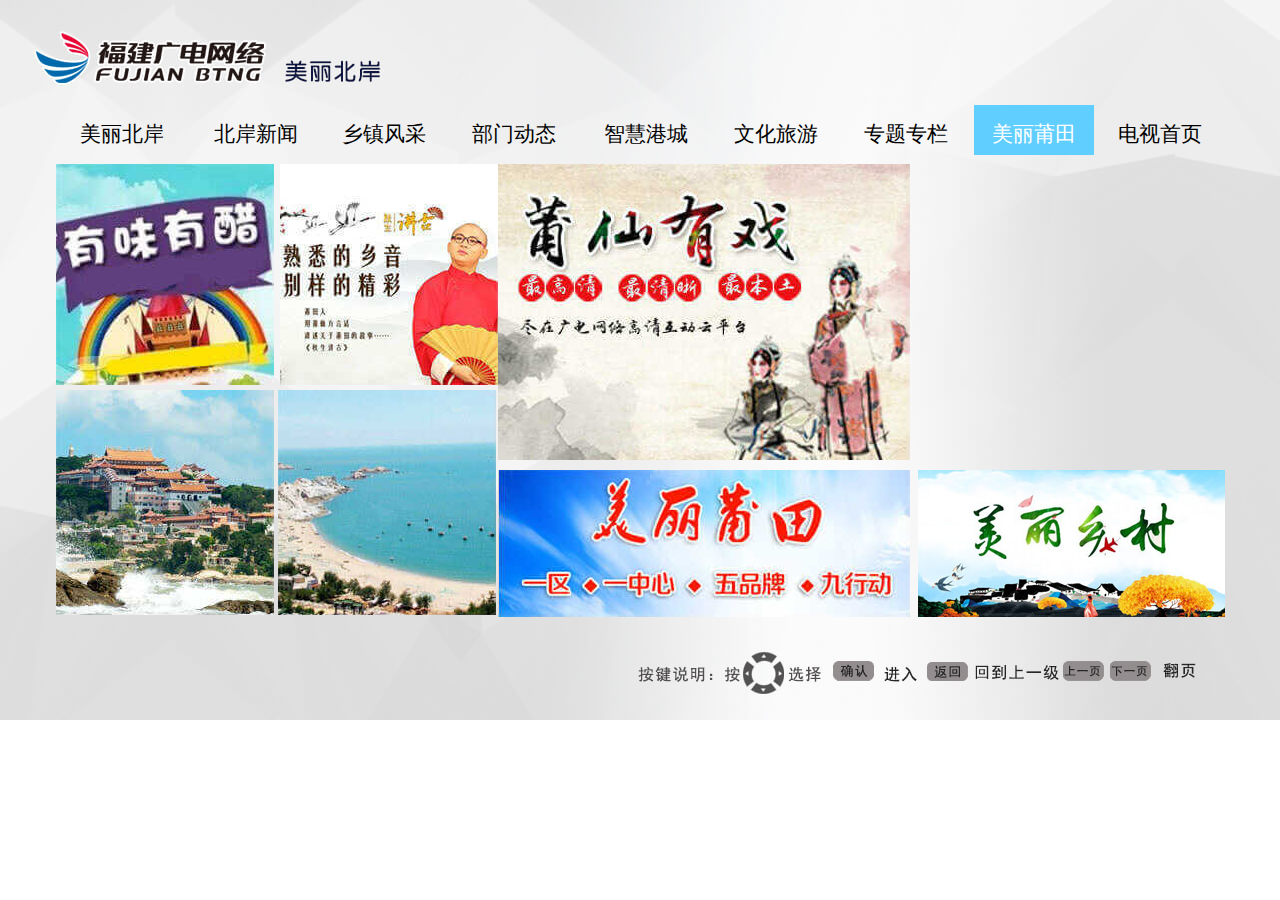
<file: view/putian.html>
<!DOCTYPE html>
<html lang="en">
<head>
    <meta charset="UTF-8">
    <link rel="stylesheet" href="../style/common.css">
    <title>美丽莆田</title>
</head>
<body>
<div class="background">
    <div id="bar" class="bar"></div>
    <div id="menu"></div>
    <div id="swiper" class="swiper"></div>
    <div id="cursor"></div>
    <div id="debug-message"></div>
</div>
</body>
<script type="application/javascript" src="../utility/assistant.js"></script>
<script type="application/javascript" src="../utility/async.js"></script>
<script type="application/javascript" src="../cms/cms.config.js"></script>
<script type="application/javascript" src="../cms/cms.api.js"></script>
<script type="application/javascript" src="../module/bar.module.js"></script>
<script type="application/javascript" src="../wrapper/bar.wrapper.js"></script>
<script type="application/javascript" src="../module/swiper.module.js"></script>
<script type="application/javascript" src="../module/menu.module.js"></script>
<script type="application/javascript" src="../module/cursor.module.js"></script>
<script type="application/javascript" src="../module/transfer.module.js"></script>
<script type="application/javascript" src="../cms/common.js"></script>
<script type="application/javascript">
    function MenuComponent() {
        MenuModule.call(this);

        this.menuPageArray = [{
            itemsPerLine: [3, 4],           // 每行所包含的元素数量
            menuItemArray: [
                {
                    left: 56,
                    top: 164,
                    width: 218,
                    height: 221,
                    bgImageSrc: 'url(../images/putian/1.jpg) no-repeat',
                    resourceId: 0,
                    url: 'http://10.184.255.11//portal2/tm.htm?from=5&resourceId=149&backUrl=ptzz.html%3Farea%3D0%26m_pos%3D0'
                },
                {
                    left: 280,
                    top: 164,
                    width: 218,
                    height: 221,
                    bgImageSrc: 'url(../images/putian/2.jpg) no-repeat',
                    resourceId: 0,
                    url: 'http://10.184.255.11//portal2/tm.htm?from=2&resourceId=178&backUrl=pxyx.htm%3Farea%3D0%26m_pos%3D2'
                },
                {
                    left: 498,
                    top: 164,
                    width: 412,
                    height: 296,
                    bgImageSrc: 'url(../images/putian/3.jpg) no-repeat',
                    resourceId: 0,
                    url: 'http://10.184.255.11/portal2/pxyx.htm'
                },
                {
                    left: 56,
                    top: 390,
                    width: 218,
                    height: 225,
                    bgImageSrc: 'url(../images/putian/4.jpg) no-repeat',
                    resourceId: 0,
                    url: ''
                },
                {
                    left: 278,
                    top: 390,
                    width: 218,
                    height: 225,
                    bgImageSrc: 'url(../images/putian/5.jpg) no-repeat',
                    resourceId: 0,
                    url: ''
                },
                {
                    left: 498,
                    top: 470,
                    width: 412,
                    height: 147,
                    bgImageSrc: 'url(../images/putian/6.jpg) no-repeat',
                    resourceId: 0,
                    url: ''
                },
                {
                    left: 918,
                    top: 470,
                    width: 308,
                    height: 147,
                    bgImageSrc: 'url(../images/putian/7.jpg) no-repeat',
                    resourceId: 0,
                    url: 'http://10.184.255.11:80/ptmlxc/index.htm'
                }
            ]
        }];
    }

    function SwiperComponent() {
        SwiperModule.call(this);

        this.swiperTop = 164;
        this.swiperLeft = 918;
        this.swiperWidth = 308;
        this.swiperHeight = 300;
        this.resourceId = cmsConfig.putianResourceIdArray[1].resourceId;
    }

    function CursorComponent(bar, swiper, menu) {
        CursorModule.call(this);

        // 属性
        this.focusArea = 5;
        this.bar = bar;
        this.bar.focusPos = 7;
        this.swiper = swiper;
        this.menu = menu;
        this.fileName = 'PG-ONE';
    }

    function TransferComponent(cursor) {
        var that = this,
            postfix = '',
            params = [];

        TransferModule.call(this);
        // 属性
        this.cursor = cursor;

        // 方法
        this.moveX = function (direction) {
            this.cursor.focusOut();
            switch (this.cursor.focusArea) {
                case 0:         // 菜单
                    if (-1 === this.cursor.menu.moveX(direction)) {
                        if (this.cursor.menu.focusPosY === 0) {
                            this.cursor.focusArea = 6;
                        }
                    }
                    break;
                case 5:         // 栏目
                    this.remove('PG-ONE');
                    this.cursor.bar.moveX(direction);
                    break;
                case 6:         //  滚动图片
                    if (-1 === this.cursor.swiper.moveX(direction)) {
                        this.cursor.swiper.triggerTimer();
                        this.cursor.focusArea = 0;
                    }
                    break;
                default:
                    break;
            }
            this.cursor.focusOn();
        };

        this.moveY = function (direction) {
            this.cursor.focusOut();
            switch (this.cursor.focusArea) {
                case 0:         // 菜单
                    if (-1 === this.cursor.menu.moveY(direction)) {
                        this.cursor.focusArea = 5;
                    }
                    break;
                case 5:         // 栏目
                    this.cursor.focusArea = 0;
                    this.cursor.menu.focusPosX = 0;
                    this.cursor.menu.focusPosY = 0;
                    break;
                case 6:         //  滚动图片
                    this.cursor.swiper.triggerTimer();
                    this.cursor.focusArea = 5;
                    break;
                default:
                    break;
            }
            this.cursor.focusOn();
        };

        this.doBack = function () {
            this.remove(this.cursor.fileName);
            this.package([]);
            window.location.href = 'index.html' + this.package([]);
        };

        this.doSelect = function () {
            this.remove(this.cursor.fileName);

            switch (this.cursor.focusArea) {
                case 0:         // 菜单
                    var i,
                        _num = 0;

                    for (i = 0; i < this.cursor.menu.focusPosY; i++) {
                        _num += this.cursor.menu.itemsPerLine[i];
                    }
                    _num += this.cursor.menu.focusPosX;
//                    console.log(this.cursor.menu.menuItemArray[_num].url)
                    if (GMObj) {
//                        console.log(window.location.href);
                        GMObj.pathManager.setBackURL(this.cursor.menu.menuItemArray[_num].url, window.location.href, null);
                    }
                    window.location.href = this.cursor.menu.menuItemArray[_num].url;
                    break;
                case 6:     //  滚动页
//                    params =
//                        {
//                            'PG-ONE': {
//                                focusArea: this.cursor.focusArea
//                            },
//                            'VIDEO': {
//                                backURL: this.backUrl(),
//                                focusArea: this.cursor.focusArea,
//                                assertId: this.cursor.swiper.album[this.cursor.swiper.position].assertId
//                            }
//                        };
//                    postfix = this.package(params);
//                    window.location.href = 'video.html' + postfix;
                    window.location.href = 'http://10.184.255.11/portal2/ptzz.html';
                    break;
                default:
                    break;
            }
        };

        this.onKeyDown = function (event) {
            var code = getKeyCode(event);

            switch (code) {
                case 'KEY_NUMBER1':
                    that.toggle();
                    return false;
                case 'KEY_UP':
                    that.moveY(-1);
                    return false;
                case 'KEY_DOWN':
                    that.moveY(1);
                    return false;
                case 'KEY_LEFT':
                    that.moveX(-1);
                    return false;
                case 'KEY_RIGHT':
                    that.moveX(1);
                    return false;
                case 'KEY_SELECT':
                    that.doSelect();
                    return false;
                case 'KEY_EXIT':
                case 'KEY_BACK':
                    that.doBack();
                    return false;
                default:
                    break;
            }
        };
    }

    window.onload = function () {
        var
            barComponent = new BarComponent(),
            swiperComponent = new SwiperComponent(),
            menuComponent = new MenuComponent(),
            cursorComponent = new CursorComponent(barComponent, swiperComponent, menuComponent),
            transferComponent = new TransferComponent(cursorComponent);
        document.onkeydown = transferComponent.onKeyDown;

        transferComponent.init();
        barComponent.init();
        swiperComponent.init();
        menuComponent.init();
        cursorComponent.focusOn();
    };
</script>
</html>
</file>
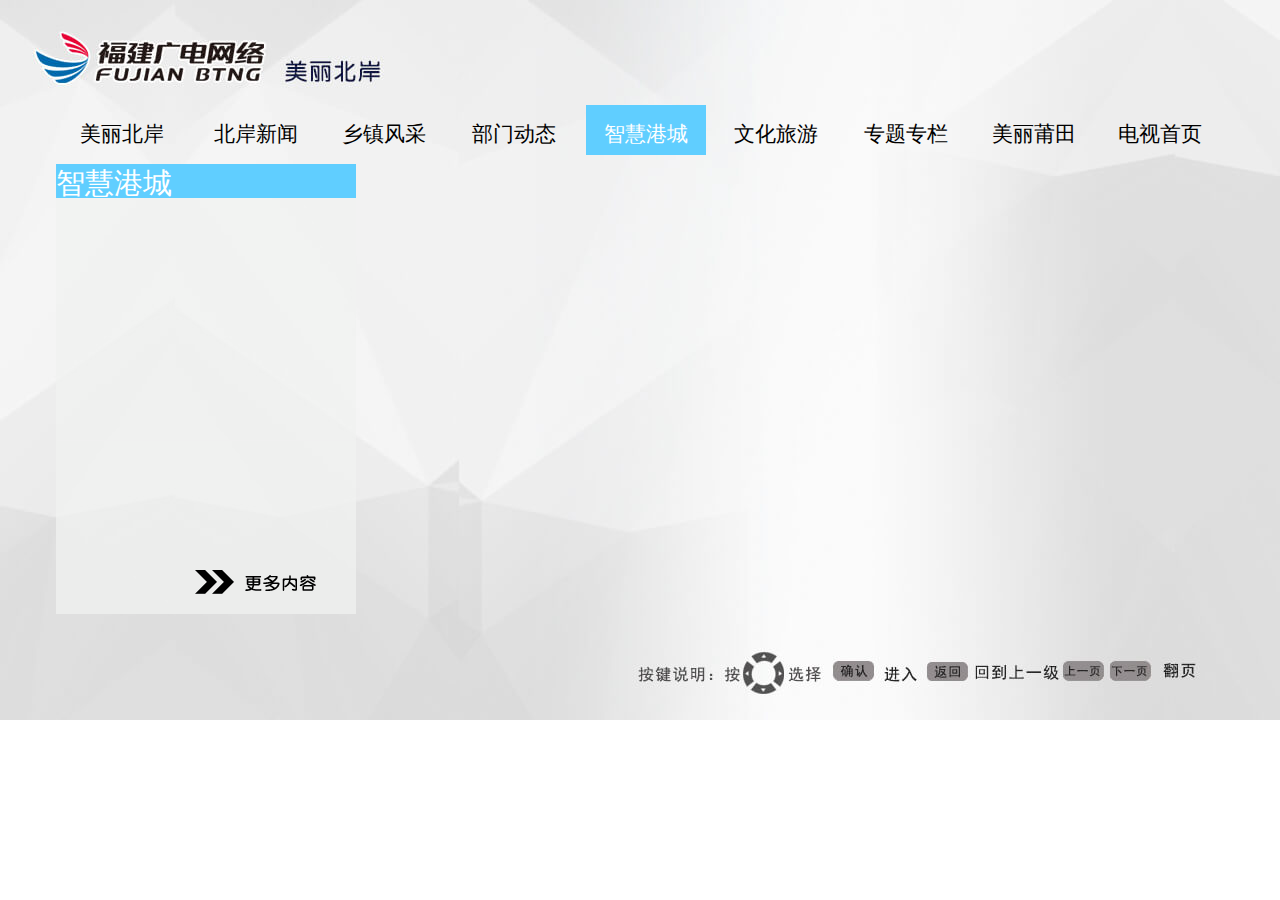
<file: view/smart.html>
<!DOCTYPE html>
<html lang="en">
<head>
    <meta charset="UTF-8">
    <link rel="stylesheet" href="../style/common.css">
    <title>智慧港城</title>
</head>
<body>
<div class="background">
    <div id="bar" class="bar"></div>
    <div id="menu"></div>
    <div id="notices_board" class="notices_board">
        <div id="notices_board_bar"></div>
        <div class="list-item-more"></div>
    </div>
    <div id="cursor"></div>
    <div id="debug-message"></div>
</div>
</body>
<script type="application/javascript" src="../utility/assistant.js"></script>
<script type="application/javascript" src="../utility/async.js"></script>
<script type="application/javascript" src="../cms/cms.config.js"></script>
<script type="application/javascript" src="../cms/cms.api.js"></script>
<script type="application/javascript" src="../module/bar.module.js"></script>
<script type="application/javascript" src="../wrapper/bar.wrapper.js"></script>
<script type="application/javascript" src="../module/menu.module.js"></script>
<script type="application/javascript" src="../module/list.module.js"></script>
<script type="application/javascript" src="../module/cursor.module.js"></script>
<script type="application/javascript" src="../module/transfer.module.js"></script>
<script type="application/javascript">
    function MenuComponent() {
        var i,
            length,
            that = this;

        MenuModule.call(this);

        this.menuPageArray = [{
            itemsPerLine: [2, 1, 1, 1],           // 每行所包含的元素数量
            menuItemArray: [
                {
                    left: 360,
                    top: 164,
                    width: 686,
                    height: 453,
                    bgImageSrc: '',
                    resourceId: cmsConfig.smartResourceIdArray[5].resourceId,
                    assertId: ''
                },
                {
                    left: 1056,
                    top: 164,
                    width: 181,
                    height: 102,
                    bgImageSrc: '',
                    resourceId: cmsConfig.smartResourceIdArray[1].resourceId,
                    assertId: ''
                },
                {
                    left: 1056,
                    top: 282,
                    width: 181,
                    height: 102,
                    bgImageSrc: '',
                    resourceId: cmsConfig.smartResourceIdArray[2].resourceId,
                    assertId: ''
                },
                {
                    left: 1056,
                    top: 398,
                    width: 181,
                    height: 102,
                    bgImageSrc: '',
                    resourceId: cmsConfig.smartResourceIdArray[3].resourceId,
                    assertId: ''
                },
                {
                    left: 1056,
                    top: 515,
                    width: 181,
                    height: 102,
                    bgImageSrc: '',
                    resourceId: cmsConfig.smartResourceIdArray[4].resourceId,
                    assertId: ''
                }
            ]
        }];

        cmsApi.getListItems(cmsConfig.smartResourceIdArray[5].resourceId, this.menuPageArray[0].menuItemArray.length, 1, function (response) {
                if ('1' === response.code || 1 === response.code) {
//                    document.getElementById('debug-message').innerHTML += '<br/>' + '  dataArray Length ==> ' + response.dataArray.length;
                    for (i = 0, length = response.dataArray.length; i < length; i++) {
//                        document.getElementById('debug-message').innerHTML += '<br/>' + '  dataArray assertid ==> ' + response.dataArray[i].assetid;
//                        document.getElementById('debug-message').innerHTML += '<br/>' + '  dataArray imgUrl ==> ' + cmsConfig.imgUrl + response.dataArray[i].img;
                        that.menuPageArray[0].menuItemArray[i].assertId = response.dataArray[i].assetid;
                        that.menuPageArray[0].menuItemArray[i].bgImageSrc = 'url(' + cmsConfig.imgUrl + response.dataArray[i].img + ')';
                        that.init();
                    }
                }
            }
        );
    }

    function ListComponent() {
        ListModule.call(this);

        // 属性
        this.focusPos = 0;
        this.boardLeft = 56;
        this.boardTop = 164;
        this.boardWidth = 300;
        this.boardHeight = 450;
        this.noticesBoardBarWidth = 300;
        this.noticesBoardBarHeight = 47;
        this.noticesBoardBarText = '智慧港城';
        this.itemLeft = 56;
        this.itemTop = 212;
        this.itemWidth = 300;
        this.itemHeight = 42;
        this.itemMoreLeft = 188;
        this.itemMoreTop = 565;
        this.itemMoreWidth = 132;
        this.itemMoreHeight = 32;
        this.listItemNum = 8;
        this.resourceId = cmsConfig.smartResourceIdArray[6].resourceId;

        // 方法
    }

    function CursorComponent(bar, menu, list) {
        CursorModule.call(this);

        // 属性
        this.focusArea = 5;
        this.bar = bar;
        this.bar.focusPos = 4;
        this.menu = menu;
        this.list = list;
        this.fileName = 'PG-ONE';
    }

    function TransferComponent(cursor) {
        var that = this,
            postfix = '',
            params = [];

        TransferModule.call(this);
        // 属性
        this.cursor = cursor;

        // 方法
        this.moveX = function (direction) {
            this.cursor.focusOut();
            switch (this.cursor.focusArea) {
                case 0:         // 菜单
                    if (-1 === this.cursor.menu.moveX(direction)) {
                        if (direction < 0) {
                            if (this.cursor.menu.focusPosY === 0
                                && this.cursor.menu.focusPosY === 0
                            ) {        // 第一行
                                this.cursor.focusArea = 2;
                            } else {
                                this.cursor.focusArea = 0;
                                this.cursor.menu.focusPosX = 0;
                                this.cursor.menu.focusPosY = 0;
                            }
                        }
                    }
                    break;
                case 2:         // 列表
                    if (direction > 0) {
                        this.cursor.focusArea = 0;
                        this.cursor.menu.focusPosX = 0;
                        this.cursor.menu.focusPosY = 0;
                    }
                    break;
                case 5:         // 栏目
                    this.remove('PG-ONE');
                    this.cursor.bar.moveX(direction);
                    break;
                default:
                    break;
            }
            this.cursor.focusOn();
        };

        this.moveY = function (direction) {
            this.cursor.focusOut();
            switch (this.cursor.focusArea) {
                case 0:         // 菜单
                    if (this.cursor.menu.focusPosX === 0 &&
                        this.cursor.menu.focusPosY === 0) {
                        this.cursor.focusArea = 5;
                    } else {
                        if (-1 === this.cursor.menu.moveY(direction)) {
                            this.cursor.focusArea = 5;
                        }
                    }
                    break;
                case 2:         //  列表
                    if (-1 === this.cursor.list.moveY(direction)) {
                        this.cursor.focusArea = 5;
                    }
                    break;
                case 5:         // 栏目
                    this.cursor.focusArea = 2;
                    break;
                default:
                    break;
            }
            this.cursor.focusOn();
        };

        this.doBack = function () {
            this.remove(this.cursor.fileName);
            this.package([]);
            window.location.href = 'index.html' + this.package([]);
        };

        this.doSelect = function () {
            var
                postfix = '',
                params;

            this.remove(this.cursor.fileName);
            switch (this.cursor.focusArea) {
                case 0:         // 菜单
                    var i,
                        _num = 0;

                    for (i = 0; i < this.cursor.menu.focusPosY; i++) {
                        _num += this.cursor.menu.itemsPerLine[i];
                    }
                    _num += this.cursor.menu.focusPosX;
                    params = {
                        'PG-ONE': {
                            focusArea: this.cursor.focusArea,
                            focusPosX: this.cursor.menu.focusPosX,
                            focusPosY: this.cursor.menu.focusPosY
                        }
                    };

                    if (_num === 4) {
                        params.PG_MORE = {
                            resourceId: this.cursor.menu.menuItemArray[_num].resourceId,
//                            resourceType: 'video',
                            backURL: 'smart.html',
                            logoImageSrc: '',
                            pageIndex: 1
                        };
                        postfix = this.package(params);
                        window.location.href = 'more.html' + postfix;
                    } else {
                        params.VIDEO = {
                            backURL: this.backUrl(),
                            focusArea: this.cursor.focusArea,
//                            resourceId: this.cursor.menu.menuItemArray[_num].resourceId,
                            assertId: this.cursor.menu.menuItemArray[_num].assertId
                        };
                        postfix = this.package(params);
                        window.location.href = 'video.html' + postfix;
                    }
                    break;
                case 2:         // 列表
                    params = {
                        'PG-ONE': {
                            focusArea: this.cursor.focusArea,
                            focusPos: this.cursor.list.focusPos
                        }
                    };
                    if (this.cursor.list.listItemTitleArray[this.cursor.list.focusPos].flag === 0) {
                        params.PG_TEXT = {
                            resourceId: this.cursor.list.listItemTitleArray[this.cursor.list.focusPos].id,
                            backURL: 'smart.html',
                        };
                        postfix = this.package(params);
                        window.location.href = 'detail.html' + postfix;
                    }
                    else if (this.cursor.list.listItemTitleArray[this.cursor.list.focusPos].flag === 1) {
                        params.VIDEO = {
                            backURL: this.backUrl(),
                            fileName: this.cursor.fileName,
                            focusArea: this.cursor.focusArea,
                            focusPos: this.cursor.list.focusPos,
                            assertId: this.cursor.list.listItemTitleArray[this.cursor.list.focusPos].assetID
                        };
                        postfix = this.package(params);
                        window.location.href = 'video.html' + postfix;
                    } else {
                        params.PG_MORE = {
                            resourceId: cmsConfig.smartResourceIdArray[6].resourceId,
//                            resourceType: 'video',
                            backURL: 'smart.html',
                            pageIndex: 1
                        };
                        postfix = this.package(params);
                        window.location.href = 'more.html' + postfix;
                    }
                    break;
                default:
                    break;
            }
        };

        this.onKeyDown = function (event) {
            var code = getKeyCode(event);

            switch (code) {
                case 'KEY_NUMBER1':
                    that.toggle();
                    return false;
                case 'KEY_UP':
                    that.moveY(-1);
                    return false;
                case 'KEY_DOWN':
                    that.moveY(1);
                    return false;
                case 'KEY_LEFT':
                    that.moveX(-1);
                    return false;
                case 'KEY_RIGHT':
                    that.moveX(1);
                    return false;
                case 'KEY_SELECT':
                    that.doSelect();
                    return false;
                case 'KEY_EXIT':
                case 'KEY_BACK':
                    that.doBack();
                    return false;
                default:
                    break;
            }
        };
    }

    window.onload = function () {
        var
            barComponent = new BarComponent(),
            menuComponent = new MenuComponent(),
            listComponent = new ListComponent(),
            cursorComponent = new CursorComponent(barComponent, menuComponent, listComponent),
            transferComponent = new TransferComponent(cursorComponent);

        transferComponent.init();
        barComponent.init();
//        menuComponent.init();
        listComponent.init(function () {
            cursorComponent.focusOn();
        });
        document.onkeydown = transferComponent.onKeyDown;
    };
</script>
</html>
</file>
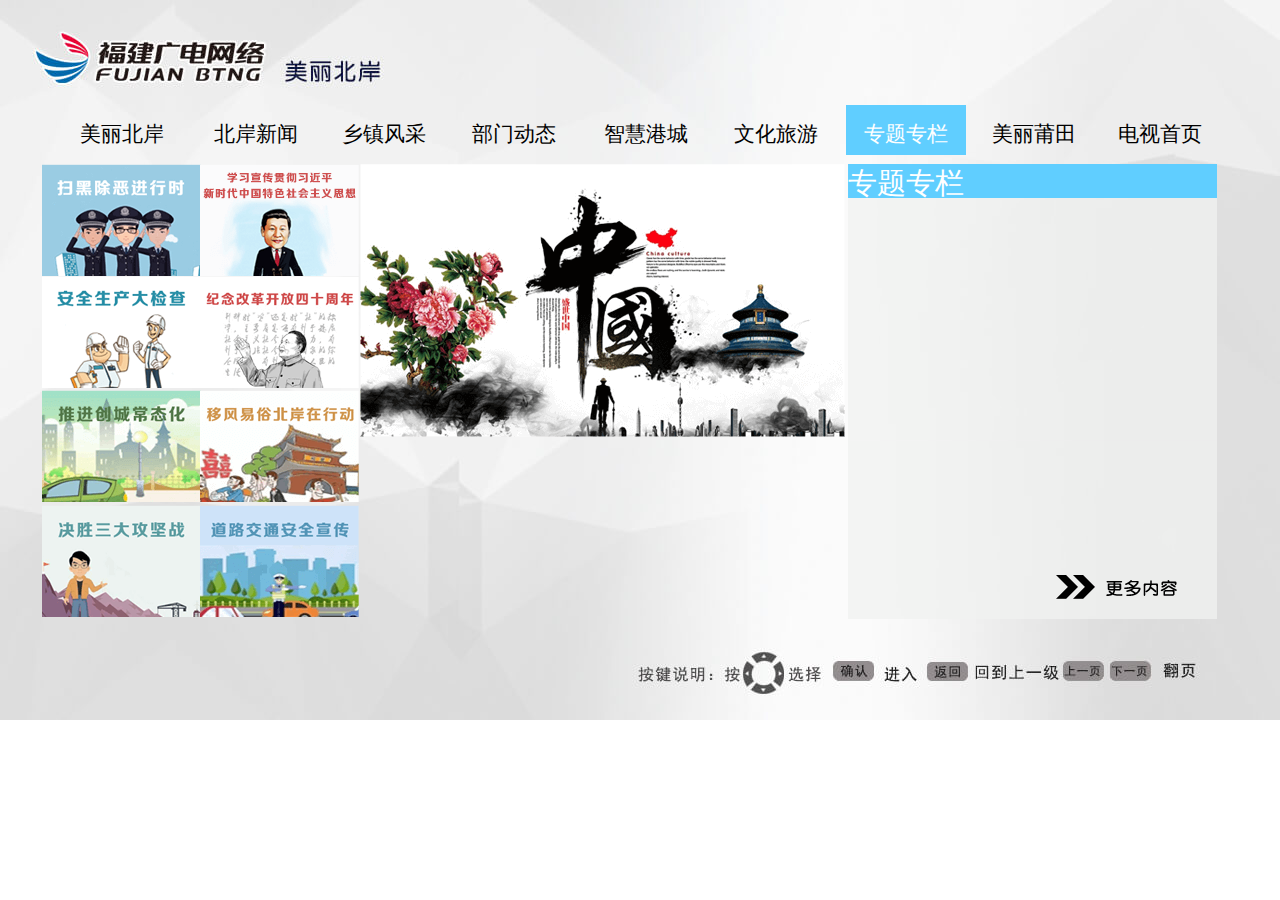
<file: view/topic.html>
<!DOCTYPE html>
<html lang="en">
<head>
    <meta charset="UTF-8">
    <link rel="stylesheet" href="../style/common.css">
    <title>专题专栏</title>
</head>
<body>
<div class="background">
    <div id="bar" class="bar"></div>
    <div id="menu"></div>
    <div id="swiper" class="swiper"></div>
    <div id="notices_board" class="notices_board">
        <div id="notices_board_bar"></div>
        <div class="list-item-more"></div>
    </div>
    <div id="cursor"></div>
    <div id="debug-message"></div>
</div>
</body>
<script type="application/javascript" src="../utility/assistant.js"></script>
<script type="application/javascript" src="../utility/async.js"></script>
<script type="application/javascript" src="../cms/cms.config.js"></script>
<script type="application/javascript" src="../cms/cms.api.js"></script>
<script type="application/javascript" src="../module/bar.module.js"></script>
<script type="application/javascript" src="../wrapper/bar.wrapper.js"></script>
<script type="application/javascript" src="../module/menu.module.js"></script>
<script type="application/javascript" src="../module/swiper.module.js"></script>
<script type="application/javascript" src="../module/list.module.js"></script>
<script type="application/javascript" src="../module/cursor.module.js"></script>
<script type="application/javascript" src="../module/transfer.module.js"></script>
<script type="application/javascript">
    function MenuComponent() {
        MenuModule.call(this);

        this.menuPageArray = [{
            itemsPerLine: [3, 2, 2, 2],           // 每行所包含的元素数量
            menuItemArray: [
                {
                    left: 42,
                    top: 164,
                    width: 159,
                    height: 112,
                    bgImageSrc: 'url(../images/topic/1.png) no-repeat',
                    resourceId: cmsConfig.topicResourceIdArray[1].resourceId
                },
                {
                    left: 200,
                    top: 164,
                    width: 159,
                    height: 112,
                    bgImageSrc: 'url(../images/topic/2.png) no-repeat',
                    resourceId: cmsConfig.topicResourceIdArray[2].resourceId
                },
                {
                    left: 360,
                    top: 164,
                    width: 485,
                    height: 273,
                    bgImageSrc: 'url(../images/topic/9.png) no-repeat',
                    resourceId: cmsConfig.topicResourceIdArray[9].resourceId
                },
                {
                    left: 42,
                    top: 276,
                    width: 159,
                    height: 112,
                    bgImageSrc: 'url(../images/topic/3.png) no-repeat',
                    resourceId: cmsConfig.topicResourceIdArray[3].resourceId
                },
                {
                    left: 200,
                    top: 276,
                    width: 159,
                    height: 112,
                    bgImageSrc: 'url(../images/topic/4.png) no-repeat',
                    resourceId: cmsConfig.topicResourceIdArray[4].resourceId
                },
                {
                    left: 42,
                    top: 390,
                    width: 159,
                    height: 112,
                    bgImageSrc: 'url(../images/topic/5.png) no-repeat',
                    resourceId: cmsConfig.topicResourceIdArray[5].resourceId
                },
                {
                    left: 200,
                    top: 390,
                    width: 159,
                    height: 112,
                    bgImageSrc: 'url(../images/topic/6.png) no-repeat',
                    resourceId: cmsConfig.topicResourceIdArray[6].resourceId
                },
                {
                    left: 42,
                    top: 505,
                    width: 159,
                    height: 112,
                    bgImageSrc: 'url(../images/topic/7.png) no-repeat',
                    resourceId: cmsConfig.topicResourceIdArray[7].resourceId
                },
                {
                    left: 200,
                    top: 505,
                    width: 159,
                    height: 112,
                    bgImageSrc: 'url(../images/topic/8.png) no-repeat',
                    resourceId: cmsConfig.topicResourceIdArray[8].resourceId
                }
            ]
        }];
    }

    function SwiperComponent() {
        SwiperModule.call(this);

        this.swiperTop = 440;
        this.swiperLeft = 360;
        this.swiperWidth = 485;
        this.swiperHeight = 177;
        this.resourceId = cmsConfig.topicResourceIdArray[10].resourceId;
    }

    function ListComponent() {
        ListModule.call(this);

        // 属性
        this.focusPos = 0;
        this.boardLeft = 848;
        this.boardTop = 164;
        this.boardWidth = 369;
        this.boardHeight = 455;
        this.noticesBoardBarWidth = 369;
        this.noticesBoardBarHeight = 47;
        this.noticesBoardBarText = '专题专栏';
        this.itemLeft = 848;
        this.itemTop = 212;
        this.itemWidth = 369;
        this.itemHeight = 42;
        this.itemMoreLeft = 1058;
        this.itemMoreTop = 578;
        this.itemMoreWidth = 121;
        this.itemMoreHeight = 24;
        this.listItemNum = 8;
        this.resourceId = cmsConfig.topicResourceIdArray[11].resourceId;

        // 方法
    }

    function CursorComponent(bar, menu, swiper, list) {
        CursorModule.call(this);

        // 属性
        this.focusArea = 5;
        this.bar = bar;
        this.bar.focusPos = 6;
        this.menu = menu;
        this.swiper = swiper;
        this.list = list;
        this.fileName = 'PG-ONE';
    }

    function TransferComponent(cursor) {
        var that = this,
            postfix = '',
            params = [];

        TransferModule.call(this);
        // 属性
        this.cursor = cursor;

        // 方法
        this.moveX = function (direction) {
            this.cursor.focusOut();
            switch (this.cursor.focusArea) {
                case 0:         // 菜单
                    if (-1 === this.cursor.menu.moveX(direction)) {
                        if (direction > 0) {
                            if (this.cursor.menu.focusPosY === 0) {
                                this.cursor.focusArea = 2;          //  第一行，跳转至列表
                            } else {
                                this.cursor.focusArea = 6;          //  其余行，跳转至滚动图片
                            }
                        }
                    }
                    break;
                case 2:         //  列表
                    if (direction < 0) {
                        this.cursor.focusArea = 0;
                        this.cursor.menu.focusPosX = 2;
                        this.cursor.menu.focusPosY = 0;
                    }
                    break;
                case 5:         // 栏目
                    this.remove('PG-ONE');
                    this.cursor.bar.moveX(direction);
                    break;
                case 6:         //  滚动图片
                    if (-1 === this.cursor.swiper.moveX(direction)) {
                        this.cursor.swiper.triggerTimer();
                        if (direction < 0) {
                            this.cursor.focusArea = 0;
                            this.cursor.menu.focusPosX = 1;
                            this.cursor.menu.focusPosY = 3;
                        } else {
                            this.cursor.focusArea = 2;
                        }
                    }
                    break;
                default:
                    break;
            }
            this.cursor.focusOn();
        };

        this.moveY = function (direction) {
            this.cursor.focusOut();
            switch (this.cursor.focusArea) {
                case 0:         // 菜单
                    if (-1 === this.cursor.menu.moveY(direction)) {
                        this.cursor.focusArea = 5;
                    }
                    break;
                case 2:
                    if (-1 === this.cursor.list.moveY(direction)) {
                        this.cursor.focusArea = 5;
                    }
                    break;
                case 5:         // 栏目
                    this.cursor.focusArea = 0;
                    this.cursor.menu.focusPosX = 0;
                    this.cursor.menu.focusPosY = 0;
                    break;
                case 6:
                    this.cursor.swiper.triggerTimer();
                    if (direction < 0) {
                        this.cursor.focusArea = 0;
                        this.cursor.menu.focusPosX = 2;
                        this.cursor.menu.focusPosY = 0;
                    } else {
                        this.cursor.focusArea = 5;
                    }
                    break;
                default:
                    break;
            }
            this.cursor.focusOn();
        };

        this.doBack = function () {
            this.remove(this.cursor.fileName);
            this.package([]);
            window.location.href = 'index.html' + this.package([]);
        };

        this.doSelect = function () {
            this.remove(this.cursor.fileName);

            switch (this.cursor.focusArea) {
                case 0:         // 菜单
                    var i,
                        _num = 0;

                    for (i = 0; i < this.cursor.menu.focusPosY; i++) {
                        _num += this.cursor.menu.itemsPerLine[i];
                    }
                    _num += this.cursor.menu.focusPosX;

                    params =
                        {
                            'PG-ONE': {
                                focusArea: this.cursor.focusArea,
                                focusPosX: this.cursor.menu.focusPosX,
                                focusPosY: this.cursor.menu.focusPosY
                            },
                            'VIDEO': {
                                backURL: this.backUrl(),
                                fileName: this.cursor.fileName,
                                focusArea: this.cursor.focusArea,
                                focusPosX: this.cursor.menu.focusPosX,
                                focusPosY: this.cursor.menu.focusPosY,
                                resourceId: this.cursor.menu.menuItemArray[_num].resourceId
                            }
                        };
                    postfix = this.package(params);
                    window.location.href = 'video.html' + postfix;
                    break;
                case 2:         // 列表
                    params = {
                        'PG-ONE': {
                            focusArea: this.cursor.focusArea,
                            focusPos: this.cursor.list.focusPos
                        }
                    };
                    if (this.cursor.list.listItemTitleArray[this.cursor.list.focusPos].flag === 0) {
                        params.PG_TEXT = {
                            resourceId: this.cursor.list.listItemTitleArray[this.cursor.list.focusPos].id,
                            backURL: 'topic.html'
                        };
                        postfix = this.package(params);
                        window.location.href = 'detail.html' + postfix;
                    }
                    else if (this.cursor.list.listItemTitleArray[this.cursor.list.focusPos].flag === 1) {
                        params.VIDEO = {
                            backURL: this.backUrl(),
                            fileName: this.cursor.fileName,
                            focusArea: this.cursor.focusArea,
                            focusPos: this.cursor.list.focusPos,
                            assertId: this.cursor.list.listItemTitleArray[this.cursor.list.focusPos].assetID
                        };
                        postfix = this.package(params);
                        window.location.href = 'video.html' + postfix;
                    } else {
                        params.PG_MORE = {
                            resourceId: cmsConfig.topicResourceIdArray[11].resourceId,
//                            resourceType: 'video',
                            backURL: 'topic.html',
                            pageIndex: 1
                        };
                        postfix = this.package(params);
                        window.location.href = 'more.html' + postfix;
                    }
                    break;
                default:
                    break;
            }
        };

        this.onKeyDown = function (event) {
            var code = getKeyCode(event);

            switch (code) {
                case 'KEY_NUMBER1':
                    that.toggle();
                    return false;
                case 'KEY_UP':
                    that.moveY(-1);
                    return false;
                case 'KEY_DOWN':
                    that.moveY(1);
                    return false;
                case 'KEY_LEFT':
                    that.moveX(-1);
                    return false;
                case 'KEY_RIGHT':
                    that.moveX(1);
                    return false;
                case 'KEY_SELECT':
                    that.doSelect();
                    return false;
                case 'KEY_EXIT':
                case 'KEY_BACK':
                    that.doBack();
                    return false;
                default:
                    break;
            }
        };
    }

    window.onload = function () {
        var
            barComponent = new BarComponent(),
            menuComponent = new MenuComponent(),
            swiperComponent = new SwiperComponent(),
            listComponent = new ListComponent(),
            cursorComponent = new CursorComponent(barComponent, menuComponent, swiperComponent, listComponent),
            transferComponent = new TransferComponent(cursorComponent);

        document.onkeydown = transferComponent.onKeyDown;

        transferComponent.init();
        barComponent.init();
        menuComponent.init();
        swiperComponent.init();
        listComponent.init(function () {
            cursorComponent.focusOn();
        });
    };
</script>
</html>
</file>
<file: style/common.css>
/* ----  背景  ---- */
.index-bg {
    position: absolute;
    left: 0;
    top: 0;
    width: 1280px;
    height: 720px;
    margin: 0;
    background: url(../images/bg.png) no-repeat;
    background-size: 100%;
}

.background {
    position: absolute;
    left: 0;
    top: 0;
    width: 1280px;
    height: 720px;
    margin: 0;
    background: url(../images/bg-img.jpg) no-repeat;
    background-size: 100%;
}

/* ----  内容版块  ---- */
.row {
    margin: 0 auto;
}

/* ----  栏目  ---- */
.bar {
    /*background: url(../images/bar/bar-bg.png) center no-repeat;*/
    position: absolute;
    top: 75px;
    left: 56px;
    width: 1172px;
    height: 87px;
    margin: 0 auto;
}

.bar-item-wrapper {
    position: absolute;
    top: 30px;
    /*width: 154px;*/
    height: 50px;
}

.bar-item {
    font: 21px "Microsoft YaHei";
    text-align: center;
    line-height: 39px;
    margin: 10px 10px 0 10px;
}

/* ----  菜单  ---- */
.menu-item {
    position: absolute;
}

/* ----  海报  ---- */
.post-item {
    position: absolute;
}

/* ----  滑块视图容器  ---- */
.swiper {
    /*background: url(../images/swiper-sample.jpg);*/
    position: absolute;
}

.swiper-index-group {
    position: absolute;
    bottom: 0;
    right: 0;
    display: flex;
    flex-direction: row;
    text-align: center;
}

.swiper-index {
    margin: 5px;
    color: white;
    border: 3px solid white;
    width: 25px;
    height: 25px;
    /*display: inline;*/
}

/* ----  公告栏  ---- */
.notices_board {
    position: absolute;
    background: url(../images/list/bg-list-item.png);
}

.list_item {
    position: absolute;
    left: 10px;
    /*width: 350px;*/
    height: 30px;
}

.list_item_text {
    position: absolute;
    left: 10px;
    top: 0;
    /*width: 340px;*/
    height: 29px;
    line-height: 30px;
    font: 25px "Microsoft YaHei";
    overflow: hidden;
}

.list-item-more {
    background: url(../images/list/list-item-more.png) no-repeat;
    width: 126px;
    height: 24px;
    position: absolute;
    right: 35px;
    bottom: 20px;
}

/* ----  按键  ---- */
.button-item {
    position: absolute;
    margin: 1px 10px 20px 10px;
}

/* ----  更多内容  ---- */
.more-page-content {
    position: absolute;
    left: 57px;
    top: 168px;
    width: 1165px;
    height: 488px;
    line-height: 38px;
    /*text-align: center;*/
    /*color: #FFF;*/
    font-size: 23px;
    background: url(../images/more/more_page_background.png) no-repeat;
}

/*.more-page-item {*/
/*position: absolute;*/
/*width: 268px;*/
/*height: 202px;*/
/*visibility: visible;*/
/*}*/

/*.more-page-item img {*/
/*width: 268px;*/
/*height: 202px;*/
/*}*/

.more-page-item-text {
    position: absolute;
    left: 0;
    top: 62px;
    width: 370px;
    height: 42px;
    padding: 0 10px;
    /*background-image: url(../images/more/more_page_item_text.png);*/
    overflow: hidden;
}

.more-page-index-img {
    position: absolute;
    left: 108px;
    top: 650px;
    width: 130px;
    height: 30px;
    background: url(../images/more/more_page_index_img.png) no-repeat;
}

.more-page-index-text {
    position: absolute;
    left: 36px;
    top: 3px;
    width: 60px;
    height: 23px;
    line-height: 23px;
    color: #FFF;
    font-size: 22px;
    text-align: center;
}


/* ----  详情页 - 图文列表  ---- */
.self-define-logo {
    position: absolute;
    left: 150px;
    top: 70px;
    width: 289px;
    height: 84px;
}

.textures {
    position: absolute;
    left: 30px;
    top: 170px;
    width: 1198px;
    height: 459px;
    background: url(../images/detail/bg_content.png) no-repeat;
}

.textures-title {
    position: absolute;
    left: 300px;
    top: -25px;
    width: 592px;
    height: 58px;
    padding-top: 5px;
    line-height: 40px;
    font-size: 45px;
    text-align: center;
    color: white;
    background: url(../images/detail/bg_title.png) no-repeat;
}

.textures-title marquee {
    height: 58px;
}

.textures-trapper {
    position: absolute;
    left: 630px;
    top: 49px;
    width: 520px;
    height: 342px;
    overflow: hidden;
}

.textures-text {
    position: absolute;
    left: 0;
    top: 0;
    width: 520px;
    line-height: 38px;
    font-size: 25px;
    color: #000000;
}

.textures-trapper-alone {
    position: absolute;
    left: 100px;
    top: 49px;
    width: 1000px;
    height: 342px;
    overflow: hidden;
}

.textures-text-alone {
    position: absolute;
    left: 0;
    top: 0;
    width: 1000px;
    line-height: 38px;
    font-size: 25px;
    color: #000000;
}

.textures-pager {
    position: absolute;
    left: 600px;
    top: 420px;
    font-size: 20px;
    font-weight: bold;
}

/* ----  底部栏  ---- */
#weather-forecast {
    position: absolute;
    right: 0;
    top: 0;
    /*background: url(../images/weather_forecast.png) left no-repeat;*/
    width: 400px;
    height: 16px;
    margin: 60px 30px 0 0;
    font: 17px "Microsoft YaHei";
    z-index: 9999;
}

#notification {
    position: absolute;
    left: 56px;
    top: 164px;
    width: 792px;
    height: 32px;
    color: #FFFFFF;
    font-size: 17pt;
    background-color: #888888;
}

/* ----  焦点区  ---- */
#cursor {
    position: absolute;
    z-index: 9999;
    opacity: 1;
    margin: -3px;
    border: 3px solid yellow;
    visibility: hidden;
}

/* ----  调试区  ---- */
#debug-message {
    position: absolute;
    top: 30px;
    right: 30px;
    width: 1024px;
    /*height: 500px;*/
    word-wrap: break-word;
    font-size: 10px;
    z-index: 9999999;
    background-color: azure;
    overflow: scroll;
    display: none;
}
</file>
